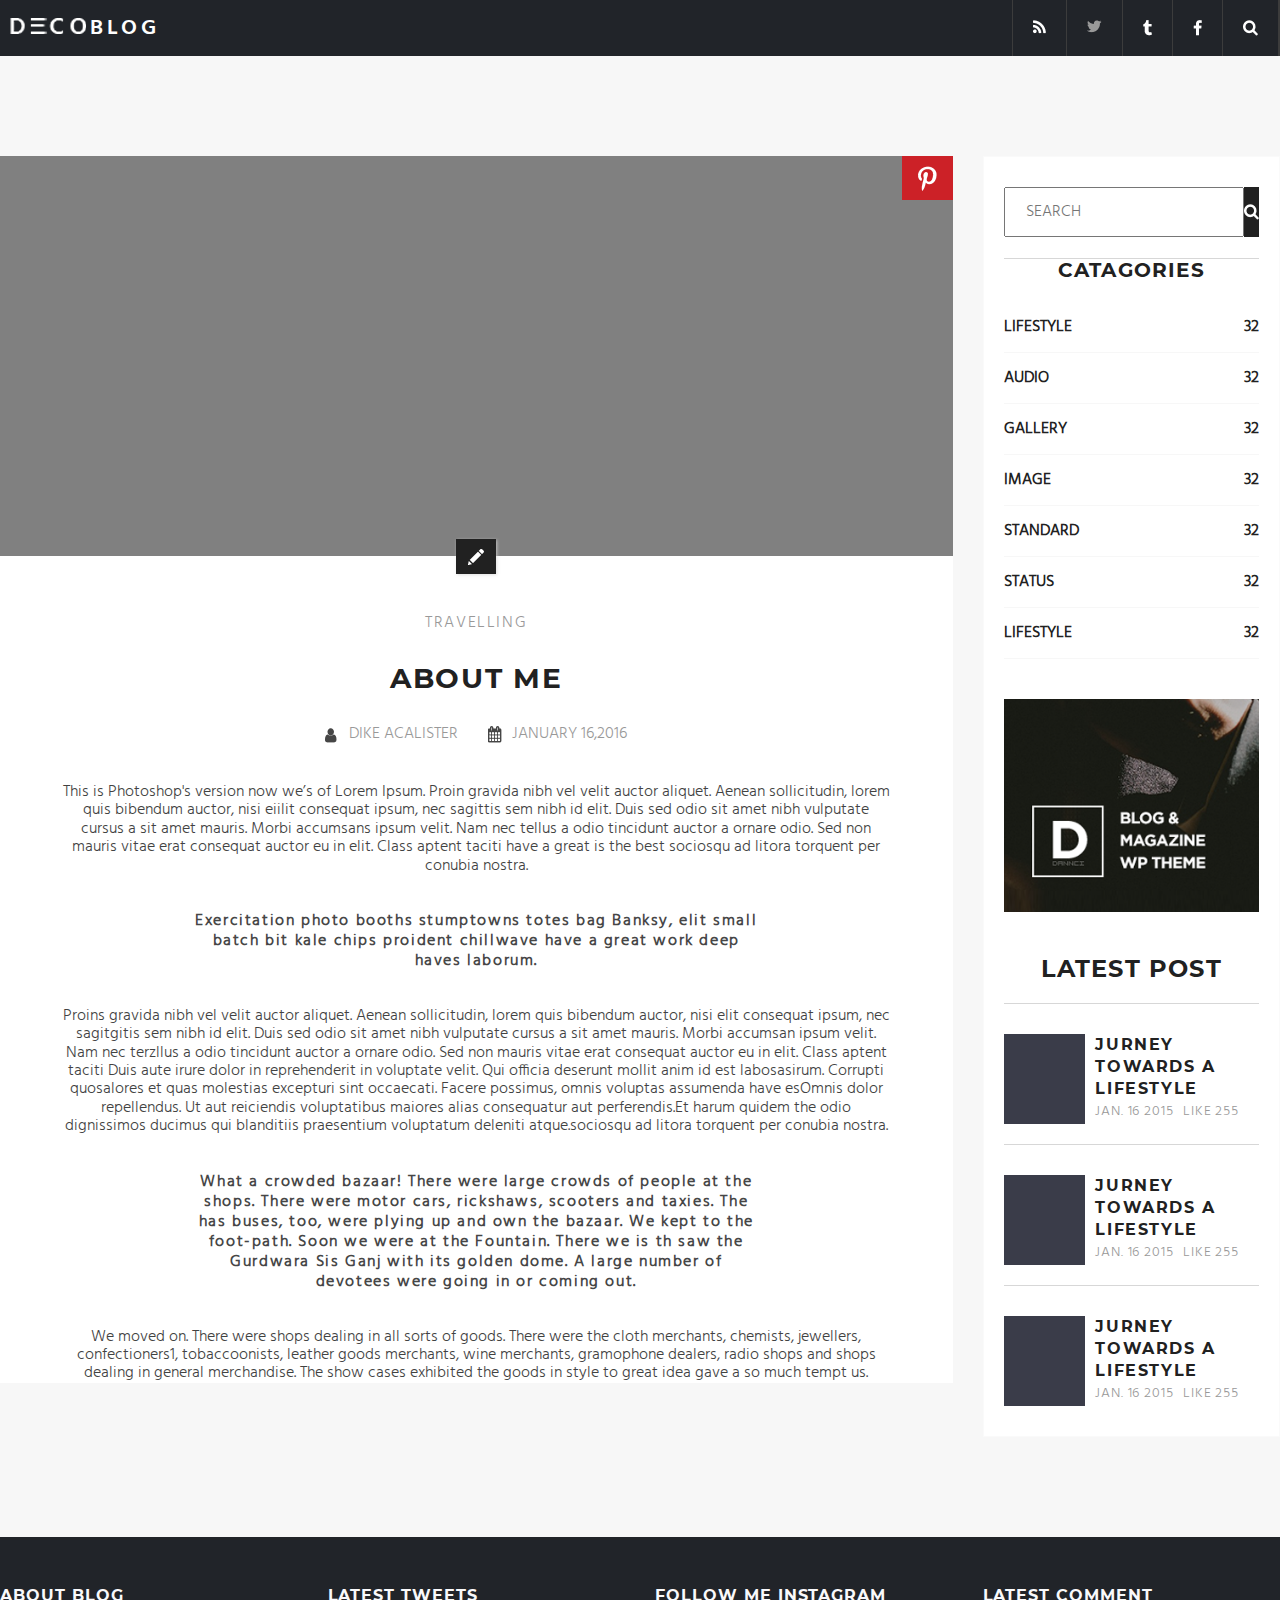
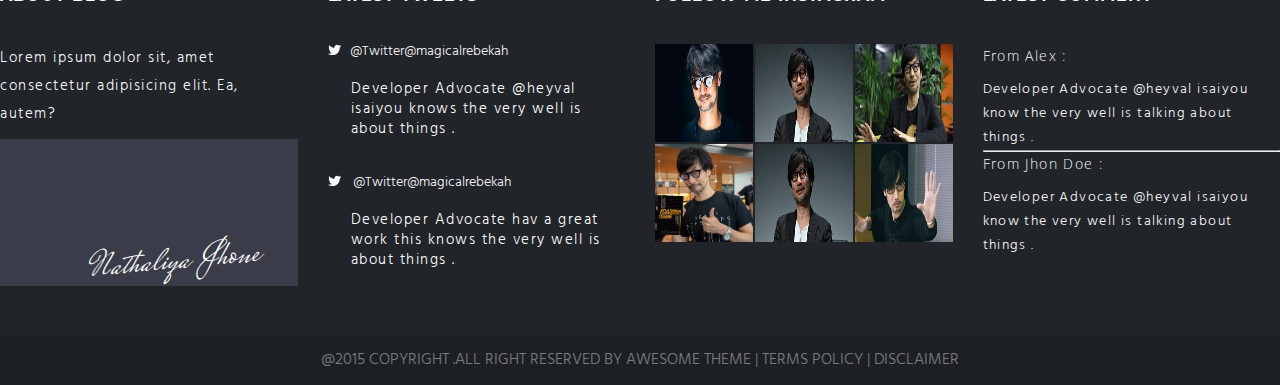
<file: about-me.html>
<!DOCTYPE html>
<html lang="en">
<head>
  <meta charset="UTF-8">
  <meta name="viewport" content="width=device-width, initial-scale=1.0">
  <meta http-equiv="X-UA-Compatible" content="ie=edge">
  <link rel="stylesheet" href="./media/styles/css/aside.css">
  <link rel="stylesheet" href="./media/styles/css/about-me__section.css">
  <title>about me</title>
</head>
<body>
  <div id="wrapper">
    <header class="header">
      <div class="title">
        <div class="title__item menu">
          <img src="./media/img/Menu_Icon.svg" alt="">
        </div>
        <div class="title__item page-title">
          <img src="./media/img/Deco.png" alt="">
          <span class="BLOG">Blog</span>
        </div>
        <div class="title__item social-list">
          <ul class="list">
            <li class="list__item">
              <img src="./media/img/net.webp" alt="">
            </li>
            <li class="list__item">
              <img src="./media/img/twitter.webp" alt="">
            </li>
            <li class="list__item">
              <img src="./media/img/tambler.webp" alt="">
            </li>
            <li class="list__item">
              <img src="./media/img/facebook.webp" alt="">
            </li>
            <li class="list__item">
              <img src="./media/img/Search.webp" alt="">
            </li>
          </ul>
        </div>
      </div>
      <div class="menu-list">
        <div class="title__item social-list">
          <ul class="list">
            <li class="list__item">
              <img src="./media/img/net.webp" alt="">
            </li>
            <li class="list__item">
              <img src="./media/img/twitter.webp" alt="">
            </li>
            <li class="list__item">
              <img src="./media/img/tambler.webp" alt="">
            </li>
            <li class="list__item">
              <img src="./media/img/facebook.webp" alt="">
            </li>
            <li class="list__item">
              <img src="./media/img/Search.webp" alt="">
            </li>
          </ul>
        </div>
      </div>
    </header>
    <div id="form">
      <input class="site-search" placeholder="Search" type="search" name="" id="">
      <div class="btn"><img src="./media/img/search-image.webp" alt=""></div>
    </div>
    <section class="section">
      <div class="about-me__post">
        <div class="image">
          <div class="pinterest">
            <img src="./media/img/Slice_1.webp" alt="">
          </div>
        </div>
        <div class="post-body">
          <div class="box">
            <img src="./media/img/icon-pen.webp" alt="" class="box__icon">
          </div>
          <div class="sub-title">Travelling</div>
          <div class="title">About Me</div>
          <div class="bonus-info">
            <div class="autor">Dike AcAlister</div>
            <div class="date">January 16,2016</div>
          </div>
          <div class="text">This is Photoshop's version now we’s of Lorem Ipsum. Proin gravida nibh vel velit auctor aliquet. Aenean sollicitudin,
          lorem quis bibendum auctor, nisi eiilit consequat ipsum, nec sagittis sem nibh id elit. Duis sed odio sit amet nibh
          vulputate cursus a sit amet mauris. Morbi accumsans ipsum velit. Nam nec tellus a odio tincidunt auctor a ornare odio.
          Sed non mauris vitae erat consequat auctor eu in elit. Class aptent taciti have a great is the best sociosqu ad litora
          torquent per conubia nostra.
          
          <p>Exercitation photo booths stumptowns totes bag Banksy, elit small batch
          bit kale chips proident chillwave have a great work deep haves laborum.</p>
          
          Proins gravida nibh vel velit auctor aliquet. Aenean sollicitudin, lorem quis bibendum auctor, nisi elit consequat
          ipsum, nec sagitgitis sem nibh id elit. Duis sed odio sit amet nibh vulputate cursus a sit amet mauris. Morbi accumsan
          ipsum velit. Nam nec terzllus a odio tincidunt auctor a ornare odio. Sed non mauris vitae erat consequat auctor eu in
          elit. Class aptent taciti Duis aute irure dolor in reprehenderit in voluptate velit. Qui officia deserunt mollit anim id
          est labosasirum. Corrupti quosalores et quas molestias excepturi sint occaecati. Facere possimus, omnis voluptas
          assumenda have esOmnis dolor repellendus. Ut aut reiciendis voluptatibus maiores alias consequatur aut perferendis.Et
          harum quidem the odio dignissimos ducimus qui blanditiis praesentium voluptatum deleniti atque.sociosqu ad litora
          torquent per conubia nostra.
          
          <p>What a crowded bazaar! There were large crowds of people at the shops. There were motor cars, rickshaws, scooters and
          taxies. The has buses, too, were plying up and own the bazaar. We kept to the foot-path. Soon we were at the Fountain.
          There we is th saw the Gurdwara Sis Ganj with its golden dome. A large number of devotees were going in or coming out.</p>
          
          We moved on. There were shops dealing in all sorts of goods. There were the cloth merchants, chemists, jewellers,
          confectioners1, tobaccoonists, leather goods merchants, wine merchants, gramophone dealers, radio shops and shops
          dealing in general merchandise. The show cases exhibited the goods in style to great idea gave a so much tempt us.
          </div>
        </div>
      </div>
    </section>
    <aside class="aside">
      <div id="form">
        <input class="site-search" placeholder="Search" type="search" name="" id="">
        <div class="btn"><img src="./media/img/search-image.webp" alt=""></div>
      </div>
      <div class="catalog">
        <h2 class="title">Catagories</h2>
        <div class="catalog__item">
          lifestyle <span>32</span>
        </div>
        <div class="catalog__item">
          Audio <span>32</span>
        </div>
        <div class="catalog__item">
          Gallery <span>32</span>
        </div>
        <div class="catalog__item">
          Image <span>32</span>
        </div>
        <div class="catalog__item">
          Standard <span>32</span>
        </div>
        <div class="catalog__item">
          Status <span>32</span>
        </div>
        <div class="catalog__item">
          lifestyle <span>32</span>
        </div>
      </div>
      <img width="100%" src="./media/img/Blog-magazine.png">
      <div class="posts">
        <h2 class="title">Latest Post</h2>
        <div class="post">
          <div class="img"></div>
          <div class="info">
            <div class="sub-title">jurney towards a
              lifestyle</div>
            <div class="bonus">
              <span class="date">Jan. 16 2015</span>
              <span class="likes">Like 255</span>
            </div>
          </div>
        </div>
        <div class="post">
          <div class="img"></div>
          <div class="info">
            <div class="sub-title">jurney towards a
              lifestyle</div>
            <div class="bonus">
              <span class="date">Jan. 16 2015</span>
              <span class="likes">Like 255</span>
            </div>
          </div>
        </div>
        <div class="post">
          <div class="img"></div>
          <div class="info">
            <div class="sub-title">jurney towards a
              lifestyle</div>
            <div class="bonus">
              <span class="date">Jan. 16 2015</span>
              <span class="likes">Like 255</span>
            </div>
          </div>
        </div>
      </div>
    </aside>
    <footer id="footer" class="footer">
      <div class="col col-1">
        <h2 class="title">
          About Blog
        </h2>
        <p class="text">Lorem ipsum dolor sit, amet consectetur adipisicing elit. Ea, autem?</p>
        <div class="signature">
          <p class="rotate">Nathaliya Jhone</p>
        </div>
      </div>
      <div class="col col-2">
        <h2 class="title">
          latest tweets
        </h2>
        <div class="links">
          <div class="link">
            <div class="twitter-link">@Twitter@magicalrebekah</div>
            <div class="description">Developer Advocate @heyval isaiyou knows the very well is about things .
            </div>
          </div>
          <div class="link">
            <div class="twitter-link"> @Twitter@magicalrebekah</div>
            <div class="description">Developer Advocate hav a great work this knows the very well is about things .
            </div>
          </div>
        </div>
      </div>
      <div class="col col-3">
        <h2 class="title">Follow me instagram</h2>
        <div class="images">
          <div class="image">
            <div class="slicer"><img width="100%" height="100%" class="zoom-image" src="./media/img/Без названия (1).jpg"
                alt=""></div>
          </div>
          <div class="image">
            <div class="slicer"><img width="100%" height="100%" class="zoom-image" src="./media/img/Без названия.jpg"
                alt=""></div>
          </div>
          <div class="image">
            <div class="slicer"><img width="100%" height="100%" class="zoom-image" src="./media/img/Без названия (2).jpg"
                alt=""></div>
          </div>
          <div class="image">
            <div class="slicer"><img width="100%" height="100%" class="zoom-image" src="./media/img/Без названия (3).jpg"
                alt=""></div>
          </div>
          <div class="image">
            <div class="slicer"><img width="100%" height="100%" class="zoom-image" src="./media/img/Без названия.jpg"
                alt=""></div>
          </div>
          <div class="image">
            <div class="slicer"><img width="100%" height="100%" class="zoom-image" src="./media/img/Без названия (4).jpg"
                alt=""></div>
          </div>
        </div>
      </div>
      <div class="col col-4">
        <h2 class="title">latest comment</h2>
        <div class="comments">
          <div class="comment">
            <div class="autor">From Alex :</div>
            <div class="text">Developer Advocate @heyval isaiyou know the very well is talking about things .</div>
          </div>
          <hr class="hr">
          <div class="comment">
            <div class="autor">From Jhon Doe :</div>
            <div class="text">Developer Advocate @heyval isaiyou know the very well is talking about things .</div>
          </div>
        </div>
      </div>
      <div class="foot">@2015 copyright .all right reserved by awesome theme | terms policy | disclaimer</div>
    </footer>
  </div>
  <script src="./media/js/main.js"></script>
</body>
</html>
</file>
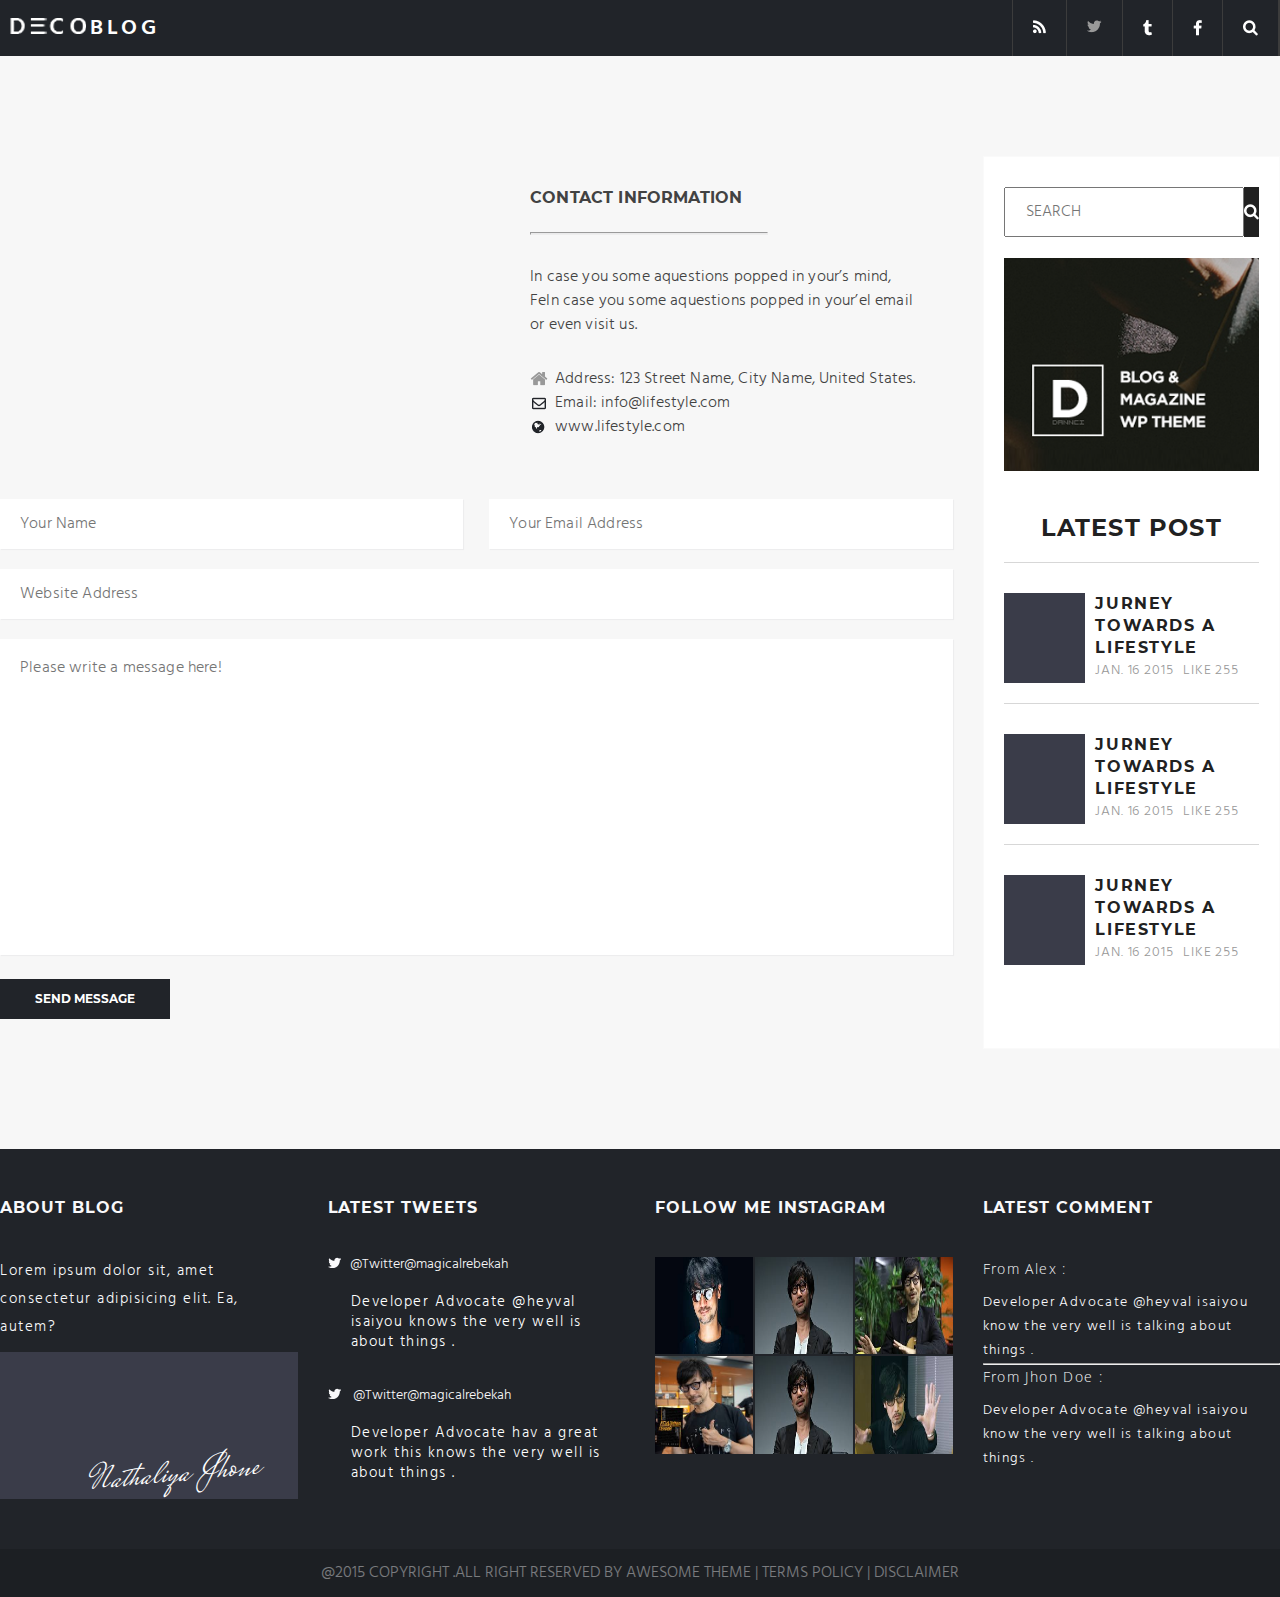
<file: contact-info.html>
<!DOCTYPE html>
<html lang="en">
<head>
  <meta charset="UTF-8">
  <meta name="viewport" content="width=device-width, initial-scale=1.0">
  <meta http-equiv="X-UA-Compatible" content="ie=edge">
  <link rel="stylesheet" href="./media/styles/css/contact-info.css">
  <title>Document</title>
</head>
<body>
  <div id="wrapper">
    <header class="header">
      <div class="title">
        <div class="title__item menu">
          <img src="./media/img/Menu_Icon.svg" alt="">
        </div>
        <div class="title__item page-title">
          <img src="./media/img/Deco.png" alt="">
          <span class="BLOG">Blog</span>
        </div>
        <div class="title__item social-list">
          <ul class="list">
            <li class="list__item">
              <img src="./media/img/net.webp" alt="">
            </li>
            <li class="list__item">
              <img src="./media/img/twitter.webp" alt="">
            </li>
            <li class="list__item">
              <img src="./media/img/tambler.webp" alt="">
            </li>
            <li class="list__item">
              <img src="./media/img/facebook.webp" alt="">
            </li>
            <li class="list__item">
              <img src="./media/img/Search.webp" alt="">
            </li>
          </ul>
        </div>
      </div>
      <div class="menu-list">
        <div class="title__item social-list">
          <ul class="list">
            <li class="list__item">
              <img src="./media/img/net.webp" alt="">
            </li>
            <li class="list__item">
              <img src="./media/img/twitter.webp" alt="">
            </li>
            <li class="list__item">
              <img src="./media/img/tambler.webp" alt="">
            </li>
            <li class="list__item">
              <img src="./media/img/facebook.webp" alt="">
            </li>
            <li class="list__item">
              <img src="./media/img/Search.webp" alt="">
            </li>
          </ul>
        </div>
      </div>
    </header>
    <div id="form">
      <input class="site-search" placeholder="Search" type="search" name="" id="">
      <div class="btn"><img src="./media/img/search-image.webp" alt=""></div>
    </div>
    <section class="section">
      <div class="contact-info">
        <div id="map"></div>
        <div class="contact-text">
          <div class="title">Contact information</div>
          <hr class="breake-line" />
          <p>In case you some aquestions popped in your’s mind, FeIn case you some aquestions popped in your’el email or even visit
          us.</p>
          <ul class="contact-list">
            <li class="list__item home">Address: 123 Street Name, City Name, United States.</li>
            <li class="list__item email">Email: info@lifestyle.com</li>
            <li class="list__item site">www.lifestyle.com</li>
          </ul>
        </div>
      </div>
      <div class="send-massage">
        <div class="contact-info">
          <input placeholder="Your Name " type="text">
          <input placeholder="Your Email Address" type="text">
        </div>
        <div class="website-adress">
          <input placeholder="Website Address" type="text">
        </div>
        <textarea placeholder="Please write a message here!" name="" rows="15" id=""></textarea>
        <button class="btn" type="button">send message</button>
      </div>
    </section>
    <aside class="aside">
      <div id="form">
        <input class="site-search" placeholder="Search" type="search" name="" id="">
        <div class="btn"><img src="./media/img/search-image.webp" alt=""></div>
      </div>
      <img width="100%" src="./media/img/Blog-magazine.png">
      <div class="posts">
        <h2 class="title">Latest Post</h2>
        <div class="post">
          <div class="img"></div>
          <div class="info">
            <div class="sub-title">jurney towards a
            lifestyle</div>
            <div class="bonus">
              <span class="date">Jan. 16 2015</span>
              <span class="likes">Like 255</span>
            </div>
          </div>
        </div>
        <div class="post">
          <div class="img"></div>
          <div class="info">
            <div class="sub-title">jurney towards a
            lifestyle</div>
            <div class="bonus">
              <span class="date">Jan. 16 2015</span>
              <span class="likes">Like 255</span>
            </div>
          </div>
        </div>
        <div class="post">
          <div class="img"></div>
          <div class="info">
            <div class="sub-title">jurney towards a
            lifestyle</div>
            <div class="bonus">
              <span class="date">Jan. 16 2015</span>
              <span class="likes">Like 255</span>
            </div>
          </div>
        </div>
      </div>
    </aside>
    <footer id="footer" class="footer">
      <div class="col col-1">
        <h2 class="title">
          About Blog
        </h2>
        <p class="text">Lorem ipsum dolor sit, amet consectetur adipisicing elit. Ea, autem?</p>
        <div class="signature">
          <p class="rotate">Nathaliya Jhone</p>
        </div>
      </div>
      <div class="col col-2">
        <h2 class="title">
          latest tweets
        </h2>
        <div class="links">
          <div class="link">
            <div class="twitter-link">@Twitter@magicalrebekah</div>
            <div class="description">Developer Advocate @heyval isaiyou knows the very well is about things .
            </div>
          </div>
          <div class="link">
            <div class="twitter-link"> @Twitter@magicalrebekah</div>
            <div class="description">Developer Advocate hav a great work this knows the very well is about things .
            </div>
          </div>
        </div>
      </div>
      <div class="col col-3">
        <h2 class="title">Follow me instagram</h2>
        <div class="images">
          <div class="image">
            <div class="slicer"><img width="100%" height="100%" class="zoom-image" src="./media/img/Без названия (1).jpg"
                alt=""></div>
          </div>
          <div class="image">
            <div class="slicer"><img width="100%" height="100%" class="zoom-image" src="./media/img/Без названия.jpg"
                alt=""></div>
          </div>
          <div class="image">
            <div class="slicer"><img width="100%" height="100%" class="zoom-image" src="./media/img/Без названия (2).jpg"
                alt=""></div>
          </div>
          <div class="image">
            <div class="slicer"><img width="100%" height="100%" class="zoom-image" src="./media/img/Без названия (3).jpg"
                alt=""></div>
          </div>
          <div class="image">
            <div class="slicer"><img width="100%" height="100%" class="zoom-image" src="./media/img/Без названия.jpg"
                alt=""></div>
          </div>
          <div class="image">
            <div class="slicer"><img width="100%" height="100%" class="zoom-image" src="./media/img/Без названия (4).jpg"
                alt=""></div>
          </div>
        </div>
      </div>
      <div class="col col-4">
        <h2 class="title">latest comment</h2>
        <div class="comments">
          <div class="comment">
            <div class="autor">From Alex :</div>
            <div class="text">Developer Advocate @heyval isaiyou know the very well is talking about things .</div>
          </div>
          <hr class="hr">
          <div class="comment">
            <div class="autor">From Jhon Doe :</div>
            <div class="text">Developer Advocate @heyval isaiyou know the very well is talking about things .</div>
          </div>
        </div>
      </div>
      <div class="foot">@2015 copyright .all right reserved by awesome theme | terms policy | disclaimer</div>
    </footer>
  </div>
  <script src="https://api-maps.yandex.ru/2.1/?apikey=1bf46a20-0a5a-49d2-9a4a-c397bbf5ce28&lang=ru_RU" type="text/javascript">
  </script>
  <script type="text/javascript">
    ymaps.ready(init);
    function init() {
      var myMap = new ymaps.Map("map", {
        center: [55.76, 37.64],
        zoom: 19
      });
    }
   </script> 
  <script src="./media/js/main.js"></script>
</body>
</html>
</file>
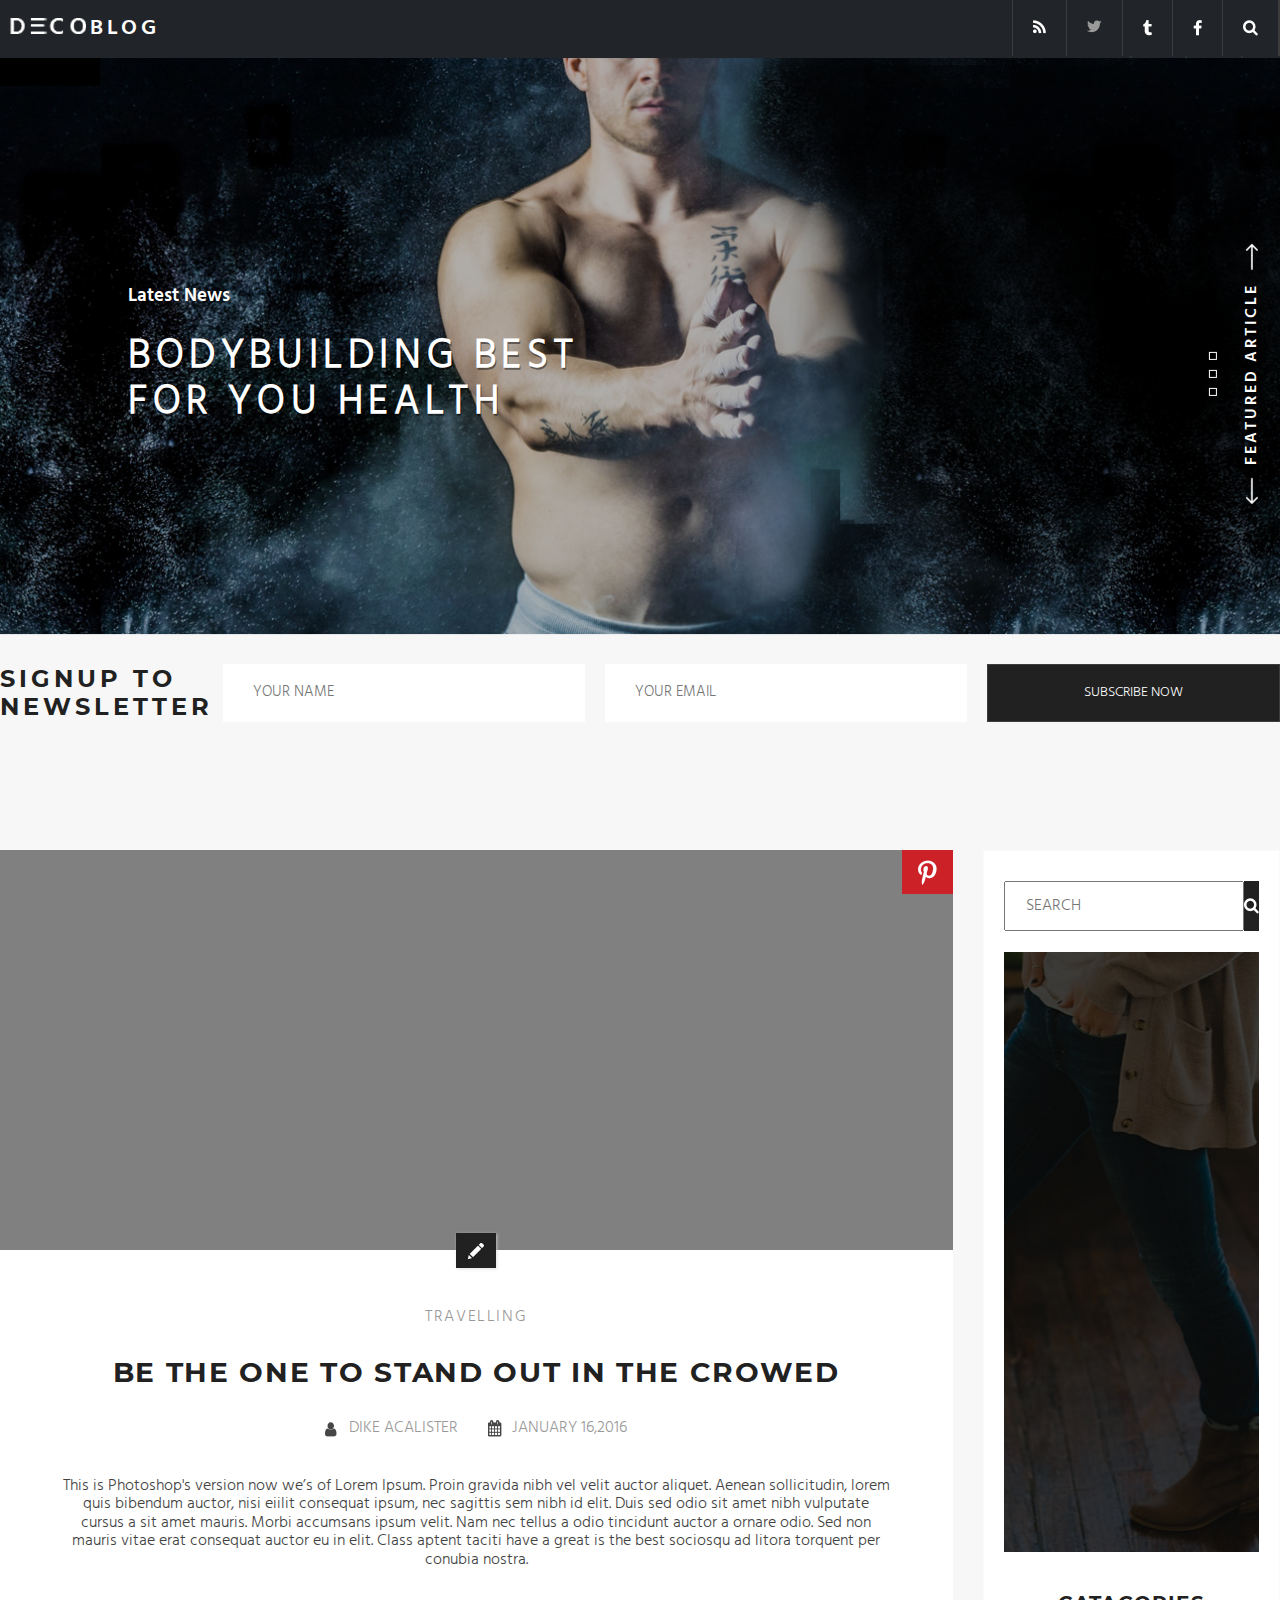
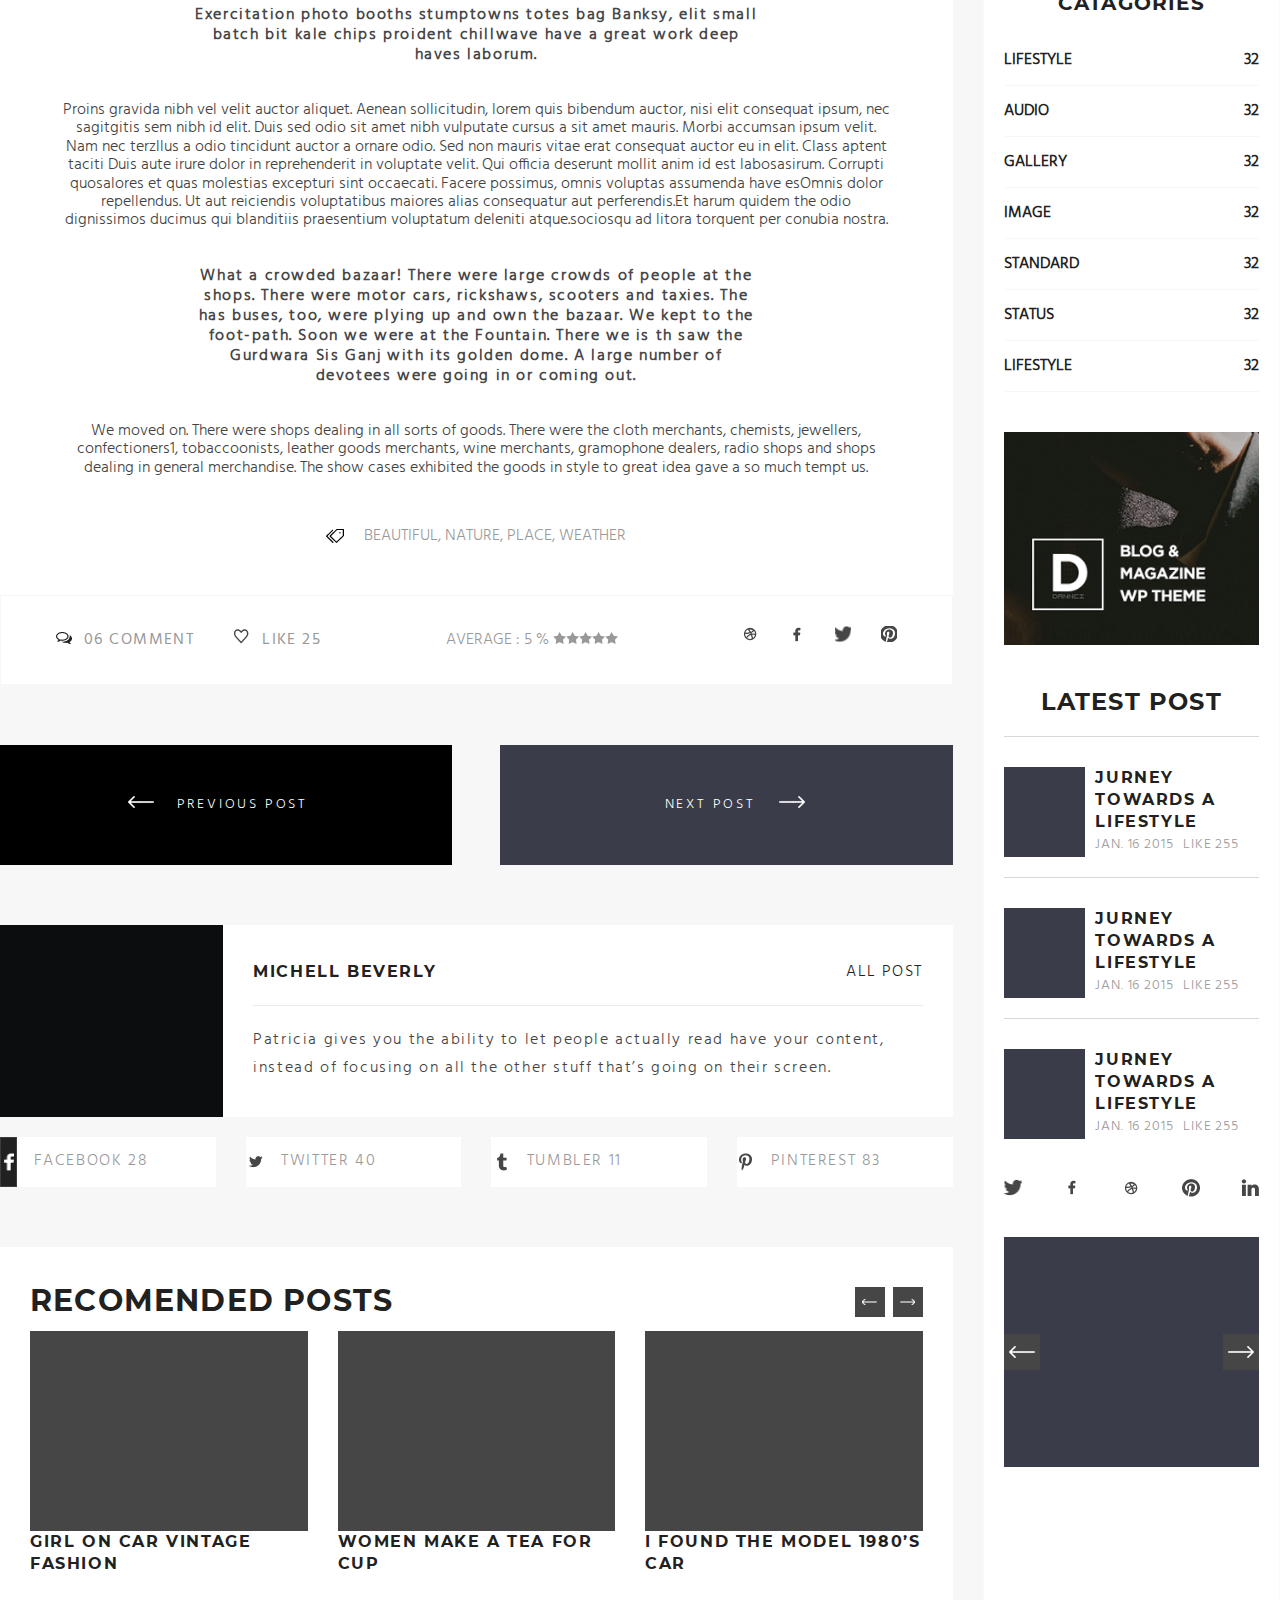
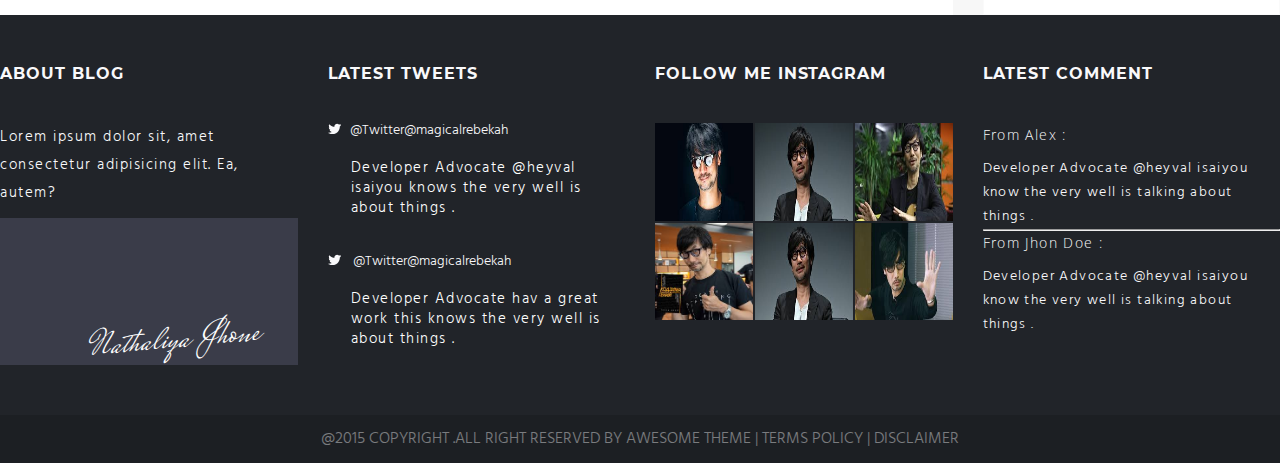
<file: detail-page.html>
<!DOCTYPE html>
<html lang="en">
<head>
  <meta charset="UTF-8">
  <meta name="viewport" content="width=device-width, initial-scale=1.0">
  <meta http-equiv="X-UA-Compatible" content="ie=edge">
  <link rel="stylesheet" href="./media/styles/css/detail-page.css">
  <title>Document</title>
  <script type="text/javascript" src="https://vk.com/js/api/openapi.js?162"></script>
</head>
<body>
  <div id="wrapper">
    <header class="header">
      <div class="title">
        <div class="title__item menu">
          <img src="./media/img/Menu_Icon.svg" alt="">
        </div>
        <div class="title__item page-title">
          <img src="./media/img/Deco.png" alt="">
          <span class="BLOG">Blog</span>
        </div>
        <div class="title__item social-list">
          <ul class="list">
            <li class="list__item">
              <img src="./media/img/net.webp" alt="">
            </li>
            <li class="list__item">
              <img src="./media/img/twitter.webp" alt="">
            </li>
            <li class="list__item">
              <img src="./media/img/tambler.webp" alt="">
            </li>
            <li class="list__item">
              <img src="./media/img/facebook.webp" alt="">
            </li>
            <li class="list__item">
              <img src="./media/img/Search.webp" alt="">
            </li>
          </ul>
        </div>
      </div>
      <div class="menu-list">
        <div class="title__item social-list">
          <ul class="list">
            <li class="list__item">
              <img src="./media/img/net.webp" alt="">
            </li>
            <li class="list__item">
              <img src="./media/img/twitter.webp" alt="">
            </li>
            <li class="list__item">
              <img src="./media/img/tambler.webp" alt="">
            </li>
            <li class="list__item">
              <img src="./media/img/facebook.webp" alt="">
            </li>
            <li class="list__item">
              <img src="./media/img/Search.webp" alt="">
            </li>
          </ul>
        </div>
      </div>
      <div class="slider">
        <div class="navigation">
          <div class="tab">
            <div class="tab__item"></div>
            <div class="tab__item"></div>
            <div class="tab__item"></div>
          </div>
          <div class="activites">
            <img id="rotate-90deg" class="navigation__image" src="./media/img/arrow-1.webp" alt="">
            <p class="this-article">Featured Article</p>
            <img id="rotate180deg" class="navigation__image" src="./media/img/arrow-1.webp" alt="">
          </div>
        </div>
        <div class="slider__item slider__item-1 top">
    
        </div>
        <div class="slider__item slider__item-2 middle">
          <h3 class="sup-title">Latest News</h3>
          <h1 class="slider-title">BodyBuilding best
            for you health</h1>
        </div>
        <div class="slider__item slider__item-3 bottom">
        </div>
      </div>
    </header>
    <div class="form">
      <h2 class="sign-up">Signup to
        Newsletter</h2>
      <input placeholder="YOUR NAME" class="form__input input-1" type="text">
      <input placeholder="YOUR EMAIL" class="form__input input-2" type="email">
      <button class="submit-button">Subscribe Now</button>
    </div>
    <section class="section">
      <div class="about-me__post">
        <div class="image">
          <div class="pinterest">
            <img src="./media/img/Slice_1.webp" alt="">
          </div>
        </div>
        <div class="post-body">
          <div class="box">
            <img src="./media/img/icon-pen.webp" alt="" class="box__icon">
          </div>
          <div class="sub-title">Travelling</div>
          <div class="title">be the one to stand out in the crowed</div>
          <div class="bonus-info">
            <div class="autor">Dike AcAlister</div>
            <div class="date">January 16,2016</div>
          </div>
          <div class="text">This is Photoshop's version now we’s of Lorem Ipsum. Proin gravida nibh vel velit auctor
            aliquet. Aenean sollicitudin,
            lorem quis bibendum auctor, nisi eiilit consequat ipsum, nec sagittis sem nibh id elit. Duis sed odio sit amet
            nibh
            vulputate cursus a sit amet mauris. Morbi accumsans ipsum velit. Nam nec tellus a odio tincidunt auctor a ornare
            odio.
            Sed non mauris vitae erat consequat auctor eu in elit. Class aptent taciti have a great is the best sociosqu ad
            litora
            torquent per conubia nostra.
    
            <p>Exercitation photo booths stumptowns totes bag Banksy, elit small batch
              bit kale chips proident chillwave have a great work deep haves laborum.</p>
    
            Proins gravida nibh vel velit auctor aliquet. Aenean sollicitudin, lorem quis bibendum auctor, nisi elit
            consequat
            ipsum, nec sagitgitis sem nibh id elit. Duis sed odio sit amet nibh vulputate cursus a sit amet mauris. Morbi
            accumsan
            ipsum velit. Nam nec terzllus a odio tincidunt auctor a ornare odio. Sed non mauris vitae erat consequat auctor
            eu in
            elit. Class aptent taciti Duis aute irure dolor in reprehenderit in voluptate velit. Qui officia deserunt mollit
            anim id
            est labosasirum. Corrupti quosalores et quas molestias excepturi sint occaecati. Facere possimus, omnis voluptas
            assumenda have esOmnis dolor repellendus. Ut aut reiciendis voluptatibus maiores alias consequatur aut
            perferendis.Et
            harum quidem the odio dignissimos ducimus qui blanditiis praesentium voluptatum deleniti atque.sociosqu ad
            litora
            torquent per conubia nostra.
    
            <p>What a crowded bazaar! There were large crowds of people at the shops. There were motor cars, rickshaws,
              scooters and
              taxies. The has buses, too, were plying up and own the bazaar. We kept to the foot-path. Soon we were at the
              Fountain.
              There we is th saw the Gurdwara Sis Ganj with its golden dome. A large number of devotees were going in or
              coming out.</p>
    
            We moved on. There were shops dealing in all sorts of goods. There were the cloth merchants, chemists,
            jewellers,
            confectioners1, tobaccoonists, leather goods merchants, wine merchants, gramophone dealers, radio shops and
            shops
            dealing in general merchandise. The show cases exhibited the goods in style to great idea gave a so much tempt
            us.
          </div>
          <div class="sale">Beautiful, Nature, Place, weather</div>
        </div>
        <div class="post-footer">
          <div class="social-activites">
            <span>06 Comment</span>
            <span>Like 25</span>
          </div>
          <div class="rate">
            Average : <span>5</span> %
            <div class="stars">
              <div class="star star-1"></div>
              <div class="star star-2"></div>
              <div class="star star-3"></div>
              <div class="star star-4"></div>
              <div class="star star-5"></div>
            </div>
          </div>
          <ul class="social-list">
            <li class="social-list__item item-1"></li>
            <li class="social-list__item item-2"></li>
            <li class="social-list__item item-3"></li>
            <li class="social-list__item item-4"></li>
          </ul>
        </div>
      </div>
      <div class="swipe-post">
        <div class="privious swipe-post__item">Previous post</div>
        <div class="next swipe-post__item">Next post</div>
      </div>
      <div class="posts-form-socialnetwork">
        <div class="post">
          <div class="photo"></div>
          <div class="post-main">
            <header class="header">
              <div class="title">Michell Beverly</div>
              <div class="all-posts">All Post</div>
            </header>
            <div class="main">Patricia gives you the ability to let people actually read have your content, instead of focusing on all the other stuff
            that’s going on their screen.</div>
          </div>
        </div>
        <div class="social-networks">
          <div class="network item-1 social-networks__item">
            <label for="checkbox1">
              <input checked="checked" type="radio" name="network" id="checkbox1">
              <div class="network">
                <div class="network-icon icon-1"></div>
                <div class="count-comments">Facebook 28</div>
              </div>
          </div>
          <div class="network item-2 social-networks__item">
            <label for="checkbox2">
              <input type="radio" name="network" id="checkbox2">
              <div class="network">
                <div class="network-icon icon-2"></div>
                <div class="count-comments">Twitter 40</div>
              </div>
            </label>
          </div>
          <div class="network item-3 social-networks__item">
            <label for="checkbox3">
              <input type="radio" name="network" id="checkbox3">
              <div class="network">
                <div class="network-icon icon-3"></div>
                <div class="count-comments">Tumbler 11</div>
              </div>
            </label>
          </div>
          <div class="network item-4 social-networks__item">
            <label for="checkbox4">
              <input type="radio" name="network" id="checkbox4">
              <div class="network">
                <div class="network-icon icon-4"></div>
                <div class="count-comments">pinterest 83</div>
              </div>
            </label>
          </div>
        </div>
      </div>
      <div class="slider-of-postes">
        <div class="title">
          <h2>Recomended Posts</h2>
          <div class="control">
            <div class="control__item item-1"></div>
            <div class="control__item item-2"></div>
          </div>
        </div>
        <div class="slider">
          <div class="slider__item">
            <div class="img"></div>
            <div class="signature">girl on car vintage fashion</div>
          </div>
          <div class="slider__item">
            <div class="img"></div>
            <div class="signature">women make a tea for cup</div>
          </div>
          <div class="slider__item">
            <div class="img"></div>
            <div class="signature">i found the model 1980’s car</div>
          </div>
        </div>
      </div>
    </section>
    <aside class="aside">
      <div id="form">
        <input class="site-search" placeholder="Search" type="search" name="" id="">
        <div class="btn"><img src="./media/img/search-image.webp" alt=""></div>
      </div>
      <div class="img-2"></div>
      <div class="catalog">
        <h2 class="title">Catagories</h2>
        <div class="catalog__item">
          lifestyle <span>32</span>
        </div>
        <div class="catalog__item">
          Audio <span>32</span>
        </div>
        <div class="catalog__item">
          Gallery <span>32</span>
        </div>
        <div class="catalog__item">
          Image <span>32</span>
        </div>
        <div class="catalog__item">
          Standard <span>32</span>
        </div>
        <div class="catalog__item">
          Status <span>32</span>
        </div>
        <div class="catalog__item">
          lifestyle <span>32</span>
        </div>
      </div>
      <img width="100%" src="./media/img/Blog-magazine.png">
      <div class="posts">
        <h2 class="title">Latest Post</h2>
        <div class="post">
          <div class="img"></div>
          <div class="info">
            <div class="sub-title">jurney towards a
              lifestyle</div>
            <div class="bonus">
              <span class="date">Jan. 16 2015</span>
              <span class="likes">Like 255</span>
            </div>
          </div>
        </div>
        <div class="post">
          <div class="img"></div>
          <div class="info">
            <div class="sub-title">jurney towards a
              lifestyle</div>
            <div class="bonus">
              <span class="date">Jan. 16 2015</span>
              <span class="likes">Like 255</span>
            </div>
          </div>
        </div>
        <div class="post">
          <div class="img"></div>
          <div class="info">
            <div class="sub-title">jurney towards a
              lifestyle</div>
            <div class="bonus">
              <span class="date">Jan. 16 2015</span>
              <span class="likes">Like 255</span>
            </div>
          </div>
        </div>
      </div>
      <ul class="social-list">
        <li class="social-list__item item-1"> </li>
        <li class="social-list__item item-2"> </li>
        <li class="social-list__item item-3"> </li>
        <li class="social-list__item item-4"> </li>
        <li class="social-list__item item-5"> </li>
      </ul>
      <div class="slider">
        <div class="slider__item"></div>
        <div class="control-1 control"></div>
        <div class="control-2 control"></div>
      </div>
      <div style="margin: 0 auto;" id="vk_groups"></div>
      <script type="text/javascript">
        VK.Widgets.Group("vk_groups", { mode: 3 }, 20003922);
      </script>
    </aside>
    <footer id="footer" class="footer">
      <div class="col col-1">
        <h2 class="title">
          About Blog
        </h2>
        <p class="text">Lorem ipsum dolor sit, amet consectetur adipisicing elit. Ea, autem?</p>
        <div class="signature">
          <p class="rotate">Nathaliya Jhone</p>
        </div>
      </div>
      <div class="col col-2">
        <h2 class="title">
          latest tweets
        </h2>
        <div class="links">
          <div class="link">
            <div class="twitter-link">@Twitter@magicalrebekah</div>
            <div class="description">Developer Advocate @heyval isaiyou knows the very well is about things .
            </div>
          </div>
          <div class="link">
            <div class="twitter-link"> @Twitter@magicalrebekah</div>
            <div class="description">Developer Advocate hav a great work this knows the very well is about things .
            </div>
          </div>
        </div>
      </div>
      <div class="col col-3">
        <h2 class="title">Follow me instagram</h2>
        <div class="images">
          <div class="image">
            <div class="slicer"><img width="100%" height="100%" class="zoom-image" src="./media/img/Без названия (1).jpg"
                alt=""></div>
          </div>
          <div class="image">
            <div class="slicer"><img width="100%" height="100%" class="zoom-image" src="./media/img/Без названия.jpg"
                alt=""></div>
          </div>
          <div class="image">
            <div class="slicer"><img width="100%" height="100%" class="zoom-image" src="./media/img/Без названия (2).jpg"
                alt=""></div>
          </div>
          <div class="image">
            <div class="slicer"><img width="100%" height="100%" class="zoom-image" src="./media/img/Без названия (3).jpg"
                alt=""></div>
          </div>
          <div class="image">
            <div class="slicer"><img width="100%" height="100%" class="zoom-image" src="./media/img/Без названия.jpg"
                alt=""></div>
          </div>
          <div class="image">
            <div class="slicer"><img width="100%" height="100%" class="zoom-image" src="./media/img/Без названия (4).jpg"
                alt=""></div>
          </div>
        </div>
      </div>
      <div class="col col-4">
        <h2 class="title">latest comment</h2>
        <div class="comments">
          <div class="comment">
            <div class="autor">From Alex :</div>
            <div class="text">Developer Advocate @heyval isaiyou know the very well is talking about things .</div>
          </div>
          <hr class="hr">
          <div class="comment">
            <div class="autor">From Jhon Doe :</div>
            <div class="text">Developer Advocate @heyval isaiyou know the very well is talking about things .</div>
          </div>
        </div>
      </div>
      <div class="foot">@2015 copyright .all right reserved by awesome theme | terms policy | disclaimer</div>
    </footer>
  </div>
</body>
</html>
</file>
<file: media/styles/css/about-me__section.css>
.section {
  margin: 100px 0; }

#form {
  margin: 20px 0 21px 0;
  height: 50px;
  width: 100%;
  display: none;
  grid-column-end: span 12;
  padding: 0; }
  @media screen and (max-width: 1024px) {
    #form {
      display: flex; } }
  #form .btn {
    flex: 1 0 50px;
    background-color: #212121;
    align-items: stretch;
    display: flex; }
    #form .btn img {
      margin: auto; }
  #form .site-search {
    flex: 4 10 0px;
    padding: 0 20px;
    font-family: zHind;
    align-items: stretch;
    color: #212121;
    text-transform: uppercase;
    display: block; }

#wrapper .about-me__post {
  background-color: white; }
  #wrapper .about-me__post .image {
    background: gray;
    position: relative;
    height: 400px; }
    #wrapper .about-me__post .image .pinterest {
      position: absolute;
      top: 0px;
      width: 51px;
      height: 44px;
      background-color: #cc2127;
      right: 0px;
      display: flex; }
      #wrapper .about-me__post .image .pinterest img {
        margin: auto; }
  #wrapper .about-me__post .post-body {
    display: flex;
    padding: 0 60px;
    align-items: center;
    flex-flow: nowrap column;
    text-align: center; }
    #wrapper .about-me__post .post-body .box {
      width: 40px;
      margin: -17px 0 40px 0;
      display: flex;
      z-index: 2;
      box-shadow: 1px 1px 3px rgba(213, 213, 213, 0.75);
      background-color: #212121;
      height: 35px; }
      #wrapper .about-me__post .post-body .box__icon {
        margin: auto; }
    #wrapper .about-me__post .post-body .sub-title {
      font-family: zHind;
      color: #999999;
      letter-spacing: 1.6px;
      text-transform: uppercase; }
    #wrapper .about-me__post .post-body .title {
      font-family: zMontserrat;
      text-transform: uppercase;
      color: #212121;
      letter-spacing: 1.68px;
      font-size: 28px;
      margin: 30px 0; }
    #wrapper .about-me__post .post-body .bonus-info {
      display: flex;
      color: #999999;
      font-family: zHind;
      font-size: 16px;
      font-weight: 400;
      text-transform: uppercase; }
      #wrapper .about-me__post .post-body .bonus-info * {
        margin: 0 15px;
        padding: 0 0 0 24px; }
      #wrapper .about-me__post .post-body .bonus-info .autor {
        background: url(../../img/person-icon.webp) no-repeat left bottom; }
      #wrapper .about-me__post .post-body .bonus-info .date {
        background: url(../../img/calendar-icon.webp) no-repeat left bottom; }
    #wrapper .about-me__post .post-body .text {
      color: #424242;
      text-align: center;
      margin: 40px 0 0 0;
      font-family: zHind;
      font-size: 16px;
      font-weight: 300; }
      #wrapper .about-me__post .post-body .text p {
        text-align: center;
        margin: 36px 130px;
        color: #464646;
        font-family: "zHind Light";
        font-weight: 600;
        letter-spacing: 1.6px;
        line-height: 20px; }
        @media screen and (max-width: 560px) {
          #wrapper .about-me__post .post-body .text p {
            margin: 0; } }
</file>
<file: media/styles/css/aside.css>
@import url(./normalize.css);
@font-face {
  font-family: zHind-Regular;
  src: url(../../fonts/Hind/Hind-Regular.ttf); }

@font-face {
  font-family: "zHind Light";
  src: url(../../fonts/Hind/Hind-Light.ttf); }

@font-face {
  font-family: "zHind - Semibold";
  src: url(../../fonts/Hind/Hind-SemiBold.ttf); }

@font-face {
  font-family: zHind;
  src: url(../../fonts/Hind/Hind-Light.ttf); }

@font-face {
  font-family: "zOpen Sans";
  src: url(../../fonts/Open_Sans/OpenSans-Light.ttf); }

@font-face {
  font-family: zRoboto;
  src: url(../../fonts/Roboto/Roboto-Bold.ttf); }

@font-face {
  font-family: zMontserrat;
  src: url(../../fonts/Montserrat/Montserrat-Bold.ttf); }

@font-face {
  font-family: zMrsSaintDelafield;
  src: url(../../fonts/Mrs_Saint_Delafield/MrsSaintDelafield-Regular.ttf); }

#wrapper {
  display: grid;
  background-color: #f7f7f7;
  grid-template-columns: repeat(12, 1fr);
  column-gap: 30px; }
  #wrapper .header {
    grid-column-end: span 12; }
  #wrapper .form {
    grid-column: 1 / span 12; }
  #wrapper .col {
    grid-column-end: span 3;
    grid-auto-rows: auto; }
  #wrapper .col-1 {
    grid-column-start: 1; }
  #wrapper .col-2 {
    grid-column-start: 4; }
  #wrapper .col-3 {
    grid-column-start: 7; }
  #wrapper .col-4 {
    grid-column-start: 10; }
  @media screen and (min-width: 480px) and (max-width: 1024px) {
    #wrapper .col-1, #wrapper .col-3 {
      grid-column: 1 / span 6; }
    #wrapper .col-2, #wrapper .col-4 {
      grid-column: 7 / span 6; } }
  #wrapper .footer {
    grid-column: 1 / span 12;
    display: grid;
    grid-template-columns: repeat(12, 1fr);
    grid-column-gap: 30px; }
    #wrapper .footer .foot {
      grid-column-end: span 12; }
    #wrapper .footer .images {
      display: grid;
      grid-template-columns: 1fr 1fr 1fr;
      grid-template-rows: 1fr 1fr;
      gap: 2px; }
  #wrapper .section {
    grid-column: 1 / span 9; }
    @media screen and (max-width: 1024px) {
      #wrapper .section {
        grid-column-end: span 12; } }
  #wrapper .aside {
    grid-column: 10 / span 3; }

@media screen and (max-width: 480px) {
  #wrapper {
    display: block; }
    #wrapper #footer {
      display: block; } }

#rotate180deg {
  transform: rotate(90deg); }

#rotate-90deg {
  transform: rotate(-90deg); }

.header {
  background-color: #212429; }
  .header .title {
    display: flex;
    align-items: flex-start;
    justify-content: space-between; }
    .header .title .page-title {
      align-self: center;
      margin: 0 10px 0 10px; }
      .header .title .page-title .BLOG {
        text-transform: uppercase;
        font: 26px "zHind - Semibold";
        font-size: 1.375rem;
        color: #fefefe;
        letter-spacing: 3.6px; }
    @media screen and (max-width: 480px) {
      .header .title .page-title {
        align-self: center; } }
    .header .title .menu {
      padding: 20px;
      display: none; }
      @media screen and (max-width: 480px) {
        .header .title .menu {
          display: block; } }
    .header .title__item:not(:nth-child(2)) {
      border-left: 1px solid #3c3c3c;
      border-right: 1px solid #3c3c3c; }
    .header .title .social-list {
      align-self: stretch; }
      .header .title .social-list .list {
        list-style: none;
        height: 100%;
        line-height: 0;
        margin: 0;
        display: flex;
        flex-wrap: wrap;
        padding-inline-start: 0px;
        margin-block-start: 0;
        margin-block-end: 0;
        padding: 0; }
        .header .title .social-list .list__item {
          padding: 20px;
          border-right: 1px solid #3c3c3c; }
    @media screen and (max-width: 480px) {
      .header .title .social-list {
        display: none; } }
  .header .menu-list {
    display: none;
    overflow: hidden;
    max-height: 0px;
    transition: max-height .4s; }
    .header .menu-list .list {
      display: flex;
      justify-content: center;
      align-items: center; }
      .header .menu-list .list__item {
        padding: 20px; }
  @media screen and (max-width: 480px) {
    .header .menu-list {
      display: block; } }
  .header .slider {
    width: 100%;
    height: 580px;
    overflow: hidden;
    position: relative; }
    .header .slider__item {
      padding: 230px 0 0 10%;
      width: 100%;
      z-index: 1;
      height: 580px;
      transition: top .4s;
      background-size: contain;
      position: absolute; }
      .header .slider__item .sup-title {
        font-family: "zHind - Semibold";
        color: #fff; }
      .header .slider__item .slider-title {
        font-family: zHind;
        user-select: all;
        letter-spacing: 5.6px;
        max-width: 470px;
        word-wrap: break-word;
        text-shadow: 1px 2px 0 rgba(0, 0, 0, 0.44);
        color: #fff;
        font-size: 40px;
        text-transform: uppercase; }
    .header .slider__item-2 {
      background: url("../../img/Slider__item-1.png") no-repeat center top;
      background-size: cover; }
    .header .slider__item-1 {
      background: green; }
    .header .slider__item-3 {
      background: red; }
    .header .slider .top {
      top: -100%; }
    .header .slider .middle {
      top: 0%; }
    .header .slider .bottom {
      top: 100%; }
    .header .slider .navigation {
      position: absolute;
      transform: rotate(-90deg);
      right: -80px;
      top: 50%;
      z-index: 4; }
      .header .slider .navigation .tab {
        margin: 0 0 22px 0;
        display: flex;
        justify-content: center; }
        .header .slider .navigation .tab__item {
          height: 8px;
          border: 1px solid #ffffff;
          width: 8px; }
          .header .slider .navigation .tab__item:not(:last-child) {
            margin-right: 10px; }
      .header .slider .navigation__image {
        display: inline;
        cursor: pointer; }
      .header .slider .navigation .activites {
        display: flex;
        align-items: center; }
      .header .slider .navigation .this-article {
        user-select: none;
        display: inline-block;
        margin: 0 20px;
        line-height: 0;
        letter-spacing: 2.8px;
        color: #fff;
        text-transform: uppercase;
        font-family: "zHind - Semibold"; }

.footer {
  background-color: #212429;
  min-height: 110px; }
  .footer .col {
    min-height: 100px;
    padding: 50px 0;
    color: #f9f9fb; }
    .footer .col .title {
      color: #f9f9fb;
      font-family: zMontserrat;
      margin: 0 0 39px 0;
      text-transform: uppercase;
      font-size: 16px;
      letter-spacing: 0.96px; }
    .footer .col .text {
      font-family: zHind;
      color: #f9f9fb;
      font-size: 15px;
      line-height: 28px;
      letter-spacing: 1.5px; }
    .footer .col .signature {
      position: relative;
      font-family: zMrsSaintDelafield;
      color: #fff;
      margin: 11px 0 0 0;
      font-size: 36px;
      height: 147px;
      background-color: #3a3c49; }
      .footer .col .signature .rotate {
        transform: rotate(-5deg);
        position: absolute;
        left: 30%;
        white-space: nowrap;
        top: 70%; }
    .footer .col .links .link:first-child {
      margin-bottom: 36px; }
    .footer .col .links .link .twitter-link {
      font-family: zHind;
      font-size: 14px;
      font-weight: 300; }
      .footer .col .links .link .twitter-link::before {
        content: url("../../img/twitter-icon-list.webp");
        display: inline-block;
        margin: 0 9px 0 0; }
    .footer .col .links .link .description {
      line-height: 20px;
      font-family: zHind;
      font-size: 15px;
      color: #fff;
      letter-spacing: 1.5px;
      margin: 19px 0 0 23px; }
    .footer .col .image {
      background: white; }
      .footer .col .image .slicer {
        overflow: hidden;
        display: flex;
        height: 100%;
        width: 100%; }
        .footer .col .image .slicer .zoom-image {
          display: block;
          margin: auto;
          transition: .4s ease; }
          .footer .col .image .slicer .zoom-image:hover {
            transform: scale(1.5); }
    .footer .col .comment {
      font-family: "zOpen Sans"; }
      .footer .col .comment .autor {
        font-size: 14px;
        line-height: 24px;
        margin: 0 0 10px 0;
        letter-spacing: 1.4px; }
      .footer .col .comment .text {
        font-size: 14px;
        letter-spacing: 1.4px;
        font-size: 14px;
        line-height: 24px;
        text-align: left; }
  .footer .foot {
    background-color: #17191c;
    padding: 15px 0;
    font-family: zHind;
    text-transform: uppercase;
    color: #fff;
    text-align: center;
    opacity: 0.4; }

.aside {
  margin: 100px 0;
  background: #fff;
  border: 1px solid rgba(221, 221, 221, 0.15);
  padding: 30px 20px; }
  @media screen and (max-width: 1024px) {
    .aside {
      display: none; } }
  .aside #form {
    margin: 0 0 21px 0;
    height: 50px;
    padding: 0;
    display: flex; }
    .aside #form .btn {
      flex: 1 1 50px;
      background-color: #212121;
      align-items: stretch;
      display: flex; }
      .aside #form .btn img {
        margin: auto; }
    .aside #form .site-search {
      flex: 5 10 0px;
      padding: 0 20px;
      font-family: zHind;
      align-items: stretch;
      color: #212121;
      text-transform: uppercase;
      display: block; }
  .aside .catalog {
    margin: 0 0 40px 0; }
    .aside .catalog .title {
      font-family: zMontserrat;
      color: #212121;
      text-align: center;
      text-transform: uppercase;
      letter-spacing: 1.2px;
      font-size: 20px;
      margin: 0 0 20px 0; }
    .aside .catalog__item {
      border-bottom: 1px solid rgba(215, 215, 215, 0.2);
      color: #212121;
      font-family: zHind;
      font-size: 16px;
      font-weight: 700;
      display: flex;
      line-height: 50px;
      text-transform: uppercase; }
      .aside .catalog__item span {
        margin: 0 0 0 auto; }
    .aside .catalog:nth-child(2) {
      border-top: 1px solid #d7d7d7; }
  .aside .posts {
    text-align: center;
    margin: 39px 0 0 0; }
    .aside .posts .title {
      font-family: zMontserrat;
      color: #212121;
      letter-spacing: 1.2px;
      text-transform: uppercase;
      font-weight: 700;
      margin: 0 0 20px 0; }
    .aside .posts .post {
      display: flex;
      margin-top: 20px;
      padding: 30px 0 0 0;
      border-top: 1px solid #d7d7d7; }
      .aside .posts .post .img {
        background-color: #3a3c49;
        flex: 1 0 0; }
      .aside .posts .post .info {
        flex: 2 0 0;
        margin-left: 10px; }
        .aside .posts .post .info .sub-title {
          font-family: zMontserrat;
          font-size: 16px;
          font-weight: 400;
          text-align: left;
          line-height: 22px;
          color: #212121;
          letter-spacing: 1.6px;
          text-transform: uppercase; }
        .aside .posts .post .info .bonus {
          display: flex;
          padding: 0 20px 0   0px;
          justify-content: space-between; }
          .aside .posts .post .info .bonus .likes, .aside .posts .post .info .bonus .date {
            color: #999999;
            font-family: zHind;
            font-size: 14px;
            font-weight: 300;
            line-height: 24px;
            text-transform: uppercase;
            letter-spacing: 0.84px; }
  .aside .social-list {
    display: flex;
    justify-content: space-between;
    margin: 40px 0px; }
    .aside .social-list__item {
      width: 18px;
      height: 18px; }
    .aside .social-list .item-1 {
      background: url(../../img/twwiter-icon-2.webp) no-repeat center; }
    .aside .social-list .item-2 {
      background: url(../../img/facebook-icon.webp) no-repeat center; }
    .aside .social-list .item-3 {
      background: url(../../img/soc-1.webp) no-repeat center; }
    .aside .social-list .item-4 {
      background: url(../../img/pinterest-icon-2.webp) no-repeat center; }
    .aside .social-list .item-5 {
      background: url(../../img/linkidin-icon.webp) no-repeat center; }
  .aside .slider {
    overflow: hidden;
    position: relative; }
    .aside .slider__item {
      height: 230px;
      background-color: #3a3c49; }
    .aside .slider .control {
      width: 36px;
      height: 36px;
      position: absolute;
      cursor: pointer;
      top: 50%;
      background: #464646 url(../../img/arrow-1.webp) no-repeat center; }
      .aside .slider .control-1 {
        left: 0;
        transform: rotate(-90deg) translate(50%, 0); }
      .aside .slider .control-2 {
        right: 0;
        transform: rotate(90deg) translate(-50%, 0); }
  .aside #vk_groups {
    width: 100%; }
</file>
<file: media/styles/css/contact-info.css>
@import url(./fonts.css);
@import url(./normalize.css);
.aside, .section {
  margin: 100px 0 100px 0; }

#form {
  margin: 20px 0 21px 0;
  height: 50px;
  width: 100%;
  display: none;
  grid-column-end: span 12;
  padding: 0; }
  @media screen and (max-width: 480px) {
    #form {
      display: flex; } }
  #form .btn {
    flex: 1 0 50px;
    background-color: #212121;
    align-items: stretch;
    display: flex; }
    #form .btn img {
      margin: auto; }
  #form .site-search {
    flex: 4 10 0px;
    padding: 0 20px;
    font-family: zHind;
    align-items: stretch;
    color: #212121;
    text-transform: uppercase;
    display: block; }

@font-face {
  font-family: zHind-Regular;
  src: url(../../fonts/Hind/Hind-Regular.ttf); }

@font-face {
  font-family: "zHind Light";
  src: url(../../fonts/Hind/Hind-Light.ttf); }

@font-face {
  font-family: "zHind - Semibold";
  src: url(../../fonts/Hind/Hind-SemiBold.ttf); }

@font-face {
  font-family: zHind;
  src: url(../../fonts/Hind/Hind-Light.ttf); }

@font-face {
  font-family: "zOpen Sans";
  src: url(../../fonts/Open_Sans/OpenSans-Light.ttf); }

@font-face {
  font-family: zRoboto;
  src: url(../../fonts/Roboto/Roboto-Bold.ttf); }

@font-face {
  font-family: zMontserrat;
  src: url(../../fonts/Montserrat/Montserrat-Bold.ttf); }

@font-face {
  font-family: zMrsSaintDelafield;
  src: url(../../fonts/Mrs_Saint_Delafield/MrsSaintDelafield-Regular.ttf); }

#wrapper {
  display: grid;
  background-color: #f7f7f7;
  grid-template-columns: repeat(12, 1fr);
  column-gap: 30px; }
  #wrapper .header {
    grid-column-end: span 12; }
  #wrapper .form {
    grid-column: 1 / span 12; }
  #wrapper .col {
    grid-column-end: span 3;
    grid-auto-rows: auto; }
  #wrapper .col-1 {
    grid-column-start: 1; }
  #wrapper .col-2 {
    grid-column-start: 4; }
  #wrapper .col-3 {
    grid-column-start: 7; }
  #wrapper .col-4 {
    grid-column-start: 10; }
  @media screen and (min-width: 480px) and (max-width: 1024px) {
    #wrapper .col-1, #wrapper .col-3 {
      grid-column: 1 / span 6; }
    #wrapper .col-2, #wrapper .col-4 {
      grid-column: 7 / span 6; } }
  #wrapper .footer {
    grid-column: 1 / span 12;
    display: grid;
    grid-template-columns: repeat(12, 1fr);
    grid-column-gap: 30px; }
    #wrapper .footer .foot {
      grid-column-end: span 12; }
    #wrapper .footer .images {
      display: grid;
      grid-template-columns: 1fr 1fr 1fr;
      grid-template-rows: 1fr 1fr;
      gap: 2px; }
  #wrapper .section {
    grid-column: 1 / span 9; }
    @media screen and (max-width: 1024px) {
      #wrapper .section {
        grid-column-end: span 12; } }
  #wrapper .aside {
    grid-column: 10 / span 3; }

@media screen and (max-width: 480px) {
  #wrapper {
    display: block; }
    #wrapper #footer {
      display: block; } }

#rotate180deg {
  transform: rotate(90deg); }

#rotate-90deg {
  transform: rotate(-90deg); }

.header {
  background-color: #212429; }
  .header .title {
    display: flex;
    align-items: flex-start;
    justify-content: space-between; }
    .header .title .page-title {
      align-self: center;
      margin: 0 10px 0 10px; }
      .header .title .page-title .BLOG {
        text-transform: uppercase;
        font: 26px "zHind - Semibold";
        font-size: 1.375rem;
        color: #fefefe;
        letter-spacing: 3.6px; }
    @media screen and (max-width: 480px) {
      .header .title .page-title {
        align-self: center; } }
    .header .title .menu {
      padding: 20px;
      display: none; }
      @media screen and (max-width: 480px) {
        .header .title .menu {
          display: block; } }
    .header .title__item:not(:nth-child(2)) {
      border-left: 1px solid #3c3c3c;
      border-right: 1px solid #3c3c3c; }
    .header .title .social-list {
      align-self: stretch; }
      .header .title .social-list .list {
        list-style: none;
        height: 100%;
        line-height: 0;
        margin: 0;
        display: flex;
        flex-wrap: wrap;
        padding-inline-start: 0px;
        margin-block-start: 0;
        margin-block-end: 0;
        padding: 0; }
        .header .title .social-list .list__item {
          padding: 20px;
          border-right: 1px solid #3c3c3c; }
    @media screen and (max-width: 480px) {
      .header .title .social-list {
        display: none; } }
  .header .menu-list {
    display: none;
    overflow: hidden;
    max-height: 0px;
    transition: max-height .4s; }
    .header .menu-list .list {
      display: flex;
      justify-content: center;
      align-items: center; }
      .header .menu-list .list__item {
        padding: 20px; }
  @media screen and (max-width: 480px) {
    .header .menu-list {
      display: block; } }
  .header .slider {
    width: 100%;
    height: 580px;
    overflow: hidden;
    position: relative; }
    .header .slider__item {
      padding: 230px 0 0 10%;
      width: 100%;
      z-index: 1;
      height: 580px;
      transition: top .4s;
      background-size: contain;
      position: absolute; }
      .header .slider__item .sup-title {
        font-family: "zHind - Semibold";
        color: #fff; }
      .header .slider__item .slider-title {
        font-family: zHind;
        user-select: all;
        letter-spacing: 5.6px;
        max-width: 470px;
        word-wrap: break-word;
        text-shadow: 1px 2px 0 rgba(0, 0, 0, 0.44);
        color: #fff;
        font-size: 40px;
        text-transform: uppercase; }
    .header .slider__item-2 {
      background: url("../../img/Slider__item-1.png") no-repeat center top;
      background-size: cover; }
    .header .slider__item-1 {
      background: green; }
    .header .slider__item-3 {
      background: red; }
    .header .slider .top {
      top: -100%; }
    .header .slider .middle {
      top: 0%; }
    .header .slider .bottom {
      top: 100%; }
    .header .slider .navigation {
      position: absolute;
      transform: rotate(-90deg);
      right: -80px;
      top: 50%;
      z-index: 4; }
      .header .slider .navigation .tab {
        margin: 0 0 22px 0;
        display: flex;
        justify-content: center; }
        .header .slider .navigation .tab__item {
          height: 8px;
          border: 1px solid #ffffff;
          width: 8px; }
          .header .slider .navigation .tab__item:not(:last-child) {
            margin-right: 10px; }
      .header .slider .navigation__image {
        display: inline;
        cursor: pointer; }
      .header .slider .navigation .activites {
        display: flex;
        align-items: center; }
      .header .slider .navigation .this-article {
        user-select: none;
        display: inline-block;
        margin: 0 20px;
        line-height: 0;
        letter-spacing: 2.8px;
        color: #fff;
        text-transform: uppercase;
        font-family: "zHind - Semibold"; }

.footer {
  background-color: #212429;
  min-height: 110px; }
  .footer .col {
    min-height: 100px;
    padding: 50px 0;
    color: #f9f9fb; }
    .footer .col .title {
      color: #f9f9fb;
      font-family: zMontserrat;
      margin: 0 0 39px 0;
      text-transform: uppercase;
      font-size: 16px;
      letter-spacing: 0.96px; }
    .footer .col .text {
      font-family: zHind;
      color: #f9f9fb;
      font-size: 15px;
      line-height: 28px;
      letter-spacing: 1.5px; }
    .footer .col .signature {
      position: relative;
      font-family: zMrsSaintDelafield;
      color: #fff;
      margin: 11px 0 0 0;
      font-size: 36px;
      height: 147px;
      background-color: #3a3c49; }
      .footer .col .signature .rotate {
        transform: rotate(-5deg);
        position: absolute;
        left: 30%;
        white-space: nowrap;
        top: 70%; }
    .footer .col .links .link:first-child {
      margin-bottom: 36px; }
    .footer .col .links .link .twitter-link {
      font-family: zHind;
      font-size: 14px;
      font-weight: 300; }
      .footer .col .links .link .twitter-link::before {
        content: url("../../img/twitter-icon-list.webp");
        display: inline-block;
        margin: 0 9px 0 0; }
    .footer .col .links .link .description {
      line-height: 20px;
      font-family: zHind;
      font-size: 15px;
      color: #fff;
      letter-spacing: 1.5px;
      margin: 19px 0 0 23px; }
    .footer .col .image {
      background: white; }
      .footer .col .image .slicer {
        overflow: hidden;
        display: flex;
        height: 100%;
        width: 100%; }
        .footer .col .image .slicer .zoom-image {
          display: block;
          margin: auto;
          transition: .4s ease; }
          .footer .col .image .slicer .zoom-image:hover {
            transform: scale(1.5); }
    .footer .col .comment {
      font-family: "zOpen Sans"; }
      .footer .col .comment .autor {
        font-size: 14px;
        line-height: 24px;
        margin: 0 0 10px 0;
        letter-spacing: 1.4px; }
      .footer .col .comment .text {
        font-size: 14px;
        letter-spacing: 1.4px;
        font-size: 14px;
        line-height: 24px;
        text-align: left; }
  .footer .foot {
    background-color: #17191c;
    padding: 15px 0;
    font-family: zHind;
    text-transform: uppercase;
    color: #fff;
    text-align: center;
    opacity: 0.4; }

.aside {
  margin: 100px 0;
  background: #fff;
  border: 1px solid rgba(221, 221, 221, 0.15);
  padding: 30px 20px; }
  @media screen and (max-width: 1024px) {
    .aside {
      display: none; } }
  .aside #form {
    margin: 0 0 21px 0;
    height: 50px;
    padding: 0;
    display: flex; }
    .aside #form .btn {
      flex: 1 1 50px;
      background-color: #212121;
      align-items: stretch;
      display: flex; }
      .aside #form .btn img {
        margin: auto; }
    .aside #form .site-search {
      flex: 5 10 0px;
      padding: 0 20px;
      font-family: zHind;
      align-items: stretch;
      color: #212121;
      text-transform: uppercase;
      display: block; }
  .aside .catalog {
    margin: 0 0 40px 0; }
    .aside .catalog .title {
      font-family: zMontserrat;
      color: #212121;
      text-align: center;
      text-transform: uppercase;
      letter-spacing: 1.2px;
      font-size: 20px;
      margin: 0 0 20px 0; }
    .aside .catalog__item {
      border-bottom: 1px solid rgba(215, 215, 215, 0.2);
      color: #212121;
      font-family: zHind;
      font-size: 16px;
      font-weight: 700;
      display: flex;
      line-height: 50px;
      text-transform: uppercase; }
      .aside .catalog__item span {
        margin: 0 0 0 auto; }
    .aside .catalog:nth-child(2) {
      border-top: 1px solid #d7d7d7; }
  .aside .posts {
    text-align: center;
    margin: 39px 0 0 0; }
    .aside .posts .title {
      font-family: zMontserrat;
      color: #212121;
      letter-spacing: 1.2px;
      text-transform: uppercase;
      font-weight: 700;
      margin: 0 0 20px 0; }
    .aside .posts .post {
      display: flex;
      margin-top: 20px;
      padding: 30px 0 0 0;
      border-top: 1px solid #d7d7d7; }
      .aside .posts .post .img {
        background-color: #3a3c49;
        flex: 1 0 0; }
      .aside .posts .post .info {
        flex: 2 0 0;
        margin-left: 10px; }
        .aside .posts .post .info .sub-title {
          font-family: zMontserrat;
          font-size: 16px;
          font-weight: 400;
          text-align: left;
          line-height: 22px;
          color: #212121;
          letter-spacing: 1.6px;
          text-transform: uppercase; }
        .aside .posts .post .info .bonus {
          display: flex;
          padding: 0 20px 0   0px;
          justify-content: space-between; }
          .aside .posts .post .info .bonus .likes, .aside .posts .post .info .bonus .date {
            color: #999999;
            font-family: zHind;
            font-size: 14px;
            font-weight: 300;
            line-height: 24px;
            text-transform: uppercase;
            letter-spacing: 0.84px; }
  .aside .social-list {
    display: flex;
    justify-content: space-between;
    margin: 40px 0px; }
    .aside .social-list__item {
      width: 18px;
      height: 18px; }
    .aside .social-list .item-1 {
      background: url(../../img/twwiter-icon-2.webp) no-repeat center; }
    .aside .social-list .item-2 {
      background: url(../../img/facebook-icon.webp) no-repeat center; }
    .aside .social-list .item-3 {
      background: url(../../img/soc-1.webp) no-repeat center; }
    .aside .social-list .item-4 {
      background: url(../../img/pinterest-icon-2.webp) no-repeat center; }
    .aside .social-list .item-5 {
      background: url(../../img/linkidin-icon.webp) no-repeat center; }
  .aside .slider {
    overflow: hidden;
    position: relative; }
    .aside .slider__item {
      height: 230px;
      background-color: #3a3c49; }
    .aside .slider .control {
      width: 36px;
      height: 36px;
      position: absolute;
      cursor: pointer;
      top: 50%;
      background: #464646 url(../../img/arrow-1.webp) no-repeat center; }
      .aside .slider .control-1 {
        left: 0;
        transform: rotate(-90deg) translate(50%, 0); }
      .aside .slider .control-2 {
        right: 0;
        transform: rotate(90deg) translate(-50%, 0); }
  .aside #vk_groups {
    width: 100%; }

.section #map {
  flex: 0 1 500px;
  height: 300px; }

.section .contact-info {
  display: flex; }
  @media screen and (max-width: 480px) {
    .section .contact-info {
      display: block; } }
  .section .contact-info .contact-text {
    font-family: zHind;
    flex: 1 1 0px;
    padding: 30px;
    letter-spacing: 0.17px;
    line-height: 24px;
    color: #424242; }
    .section .contact-info .contact-text .title {
      font-family: zMontserrat;
      text-transform: uppercase;
      font-weight: 700;
      height: 16px;
      color: #424242; }
    .section .contact-info .contact-text .breake-line {
      width: 60%;
      margin: 30px 0;
      height: 1px;
      background-color: #eaeaeb; }
    .section .contact-info .contact-text .contact-list {
      margin: 30px 0 0 0; }
    .section .contact-info .contact-text .contact-list * {
      padding: 0 0 0 25px; }
    .section .contact-info .contact-text .home {
      background: url(../../img/home.webp) 0 center no-repeat; }
    .section .contact-info .contact-text .email {
      background: url(../../img/email__list.webp) 2px center no-repeat; }
    .section .contact-info .contact-text .site {
      background: url(../../img/web__icon.webp) 2px center no-repeat; }

.section .send-massage {
  margin: 30px 0; }
  .section .send-massage input, .section .send-massage textarea {
    padding: 20px;
    font-family: zHind;
    color: #424242;
    letter-spacing: 0.17px; }
  .section .send-massage .contact-info {
    display: flex;
    height: 50px;
    margin: 0 0 20px 0; }
    @media screen and (max-width: 480px) {
      .section .send-massage .contact-info {
        display: block;
        height: auto; } }
    .section .send-massage .contact-info * {
      flex-shrink: 1;
      border: none;
      flex-grow: 1;
      box-shadow: 1px 1px 1px rgba(234, 234, 235, 0.75); }
      .section .send-massage .contact-info *:first-child {
        margin: 0 26px 0 0; }
      @media screen and (max-width: 480px) {
        .section .send-massage .contact-info * {
          width: 100%; }
          .section .send-massage .contact-info *:first-child {
            margin: 0 0 20px 0; } }
  .section .send-massage .website-adress input {
    width: 100%;
    height: 50px;
    border: none;
    box-shadow: 1px 1px 1px rgba(234, 234, 235, 0.75); }
  .section .send-massage textarea {
    resize: none;
    width: 100%;
    margin: 20px 0;
    border: none;
    box-shadow: 1px 1px 1px rgba(234, 234, 235, 0.75); }
  .section .send-massage .btn {
    background-color: #212429;
    width: 170px;
    display: block;
    text-transform: uppercase;
    font-family: zMontserrat;
    font-size: 12px;
    color: #fff;
    border: none;
    height: 40px; }
    @media screen and (max-width: 480px) {
      .section .send-massage .btn {
        margin: 0 auto; } }
</file>
<file: media/styles/css/detail-page.css>
@import url(./normalize.css);
@import url(./normalize.css);
@font-face {
  font-family: zHind-Regular;
  src: url(../../fonts/Hind/Hind-Regular.ttf); }

@font-face {
  font-family: "zHind Light";
  src: url(../../fonts/Hind/Hind-Light.ttf); }

@font-face {
  font-family: "zHind - Semibold";
  src: url(../../fonts/Hind/Hind-SemiBold.ttf); }

@font-face {
  font-family: zHind;
  src: url(../../fonts/Hind/Hind-Light.ttf); }

@font-face {
  font-family: "zOpen Sans";
  src: url(../../fonts/Open_Sans/OpenSans-Light.ttf); }

@font-face {
  font-family: zRoboto;
  src: url(../../fonts/Roboto/Roboto-Bold.ttf); }

@font-face {
  font-family: zMontserrat;
  src: url(../../fonts/Montserrat/Montserrat-Bold.ttf); }

@font-face {
  font-family: zMrsSaintDelafield;
  src: url(../../fonts/Mrs_Saint_Delafield/MrsSaintDelafield-Regular.ttf); }

#wrapper {
  display: grid;
  background-color: #f7f7f7;
  grid-template-columns: repeat(12, 1fr);
  column-gap: 30px; }
  #wrapper .header {
    grid-column-end: span 12; }
  #wrapper .form {
    grid-column: 1 / span 12; }
  #wrapper .col {
    grid-column-end: span 3;
    grid-auto-rows: auto; }
  #wrapper .col-1 {
    grid-column-start: 1; }
  #wrapper .col-2 {
    grid-column-start: 4; }
  #wrapper .col-3 {
    grid-column-start: 7; }
  #wrapper .col-4 {
    grid-column-start: 10; }
  @media screen and (min-width: 480px) and (max-width: 1024px) {
    #wrapper .col-1, #wrapper .col-3 {
      grid-column: 1 / span 6; }
    #wrapper .col-2, #wrapper .col-4 {
      grid-column: 7 / span 6; } }
  #wrapper .footer {
    grid-column: 1 / span 12;
    display: grid;
    grid-template-columns: repeat(12, 1fr);
    grid-column-gap: 30px; }
    #wrapper .footer .foot {
      grid-column-end: span 12; }
    #wrapper .footer .images {
      display: grid;
      grid-template-columns: 1fr 1fr 1fr;
      grid-template-rows: 1fr 1fr;
      gap: 2px; }
  #wrapper .section {
    grid-column: 1 / span 9; }
    @media screen and (max-width: 1024px) {
      #wrapper .section {
        grid-column-end: span 12; } }
  #wrapper .aside {
    grid-column: 10 / span 3; }

@media screen and (max-width: 480px) {
  #wrapper {
    display: block; }
    #wrapper #footer {
      display: block; } }

#rotate180deg {
  transform: rotate(90deg); }

#rotate-90deg {
  transform: rotate(-90deg); }

.header {
  background-color: #212429; }
  .header .title {
    display: flex;
    align-items: flex-start;
    justify-content: space-between; }
    .header .title .page-title {
      align-self: center;
      margin: 0 10px 0 10px; }
      .header .title .page-title .BLOG {
        text-transform: uppercase;
        font: 26px "zHind - Semibold";
        font-size: 1.375rem;
        color: #fefefe;
        letter-spacing: 3.6px; }
    @media screen and (max-width: 480px) {
      .header .title .page-title {
        align-self: center; } }
    .header .title .menu {
      padding: 20px;
      display: none; }
      @media screen and (max-width: 480px) {
        .header .title .menu {
          display: block; } }
    .header .title__item:not(:nth-child(2)) {
      border-left: 1px solid #3c3c3c;
      border-right: 1px solid #3c3c3c; }
    .header .title .social-list {
      align-self: stretch; }
      .header .title .social-list .list {
        list-style: none;
        height: 100%;
        line-height: 0;
        margin: 0;
        display: flex;
        flex-wrap: wrap;
        padding-inline-start: 0px;
        margin-block-start: 0;
        margin-block-end: 0;
        padding: 0; }
        .header .title .social-list .list__item {
          padding: 20px;
          border-right: 1px solid #3c3c3c; }
    @media screen and (max-width: 480px) {
      .header .title .social-list {
        display: none; } }
  .header .menu-list {
    display: none;
    overflow: hidden;
    max-height: 0px;
    transition: max-height .4s; }
    .header .menu-list .list {
      display: flex;
      justify-content: center;
      align-items: center; }
      .header .menu-list .list__item {
        padding: 20px; }
  @media screen and (max-width: 480px) {
    .header .menu-list {
      display: block; } }
  .header .slider {
    width: 100%;
    height: 580px;
    overflow: hidden;
    position: relative; }
    .header .slider__item {
      padding: 230px 0 0 10%;
      width: 100%;
      z-index: 1;
      height: 580px;
      transition: top .4s;
      background-size: contain;
      position: absolute; }
      .header .slider__item .sup-title {
        font-family: "zHind - Semibold";
        color: #fff; }
      .header .slider__item .slider-title {
        font-family: zHind;
        user-select: all;
        letter-spacing: 5.6px;
        max-width: 470px;
        word-wrap: break-word;
        text-shadow: 1px 2px 0 rgba(0, 0, 0, 0.44);
        color: #fff;
        font-size: 40px;
        text-transform: uppercase; }
    .header .slider__item-2 {
      background: url("../../img/Slider__item-1.png") no-repeat center top;
      background-size: cover; }
    .header .slider__item-1 {
      background: green; }
    .header .slider__item-3 {
      background: red; }
    .header .slider .top {
      top: -100%; }
    .header .slider .middle {
      top: 0%; }
    .header .slider .bottom {
      top: 100%; }
    .header .slider .navigation {
      position: absolute;
      transform: rotate(-90deg);
      right: -80px;
      top: 50%;
      z-index: 4; }
      .header .slider .navigation .tab {
        margin: 0 0 22px 0;
        display: flex;
        justify-content: center; }
        .header .slider .navigation .tab__item {
          height: 8px;
          border: 1px solid #ffffff;
          width: 8px; }
          .header .slider .navigation .tab__item:not(:last-child) {
            margin-right: 10px; }
      .header .slider .navigation__image {
        display: inline;
        cursor: pointer; }
      .header .slider .navigation .activites {
        display: flex;
        align-items: center; }
      .header .slider .navigation .this-article {
        user-select: none;
        display: inline-block;
        margin: 0 20px;
        line-height: 0;
        letter-spacing: 2.8px;
        color: #fff;
        text-transform: uppercase;
        font-family: "zHind - Semibold"; }

.footer {
  background-color: #212429;
  min-height: 110px; }
  .footer .col {
    min-height: 100px;
    padding: 50px 0;
    color: #f9f9fb; }
    .footer .col .title {
      color: #f9f9fb;
      font-family: zMontserrat;
      margin: 0 0 39px 0;
      text-transform: uppercase;
      font-size: 16px;
      letter-spacing: 0.96px; }
    .footer .col .text {
      font-family: zHind;
      color: #f9f9fb;
      font-size: 15px;
      line-height: 28px;
      letter-spacing: 1.5px; }
    .footer .col .signature {
      position: relative;
      font-family: zMrsSaintDelafield;
      color: #fff;
      margin: 11px 0 0 0;
      font-size: 36px;
      height: 147px;
      background-color: #3a3c49; }
      .footer .col .signature .rotate {
        transform: rotate(-5deg);
        position: absolute;
        left: 30%;
        white-space: nowrap;
        top: 70%; }
    .footer .col .links .link:first-child {
      margin-bottom: 36px; }
    .footer .col .links .link .twitter-link {
      font-family: zHind;
      font-size: 14px;
      font-weight: 300; }
      .footer .col .links .link .twitter-link::before {
        content: url("../../img/twitter-icon-list.webp");
        display: inline-block;
        margin: 0 9px 0 0; }
    .footer .col .links .link .description {
      line-height: 20px;
      font-family: zHind;
      font-size: 15px;
      color: #fff;
      letter-spacing: 1.5px;
      margin: 19px 0 0 23px; }
    .footer .col .image {
      background: white; }
      .footer .col .image .slicer {
        overflow: hidden;
        display: flex;
        height: 100%;
        width: 100%; }
        .footer .col .image .slicer .zoom-image {
          display: block;
          margin: auto;
          transition: .4s ease; }
          .footer .col .image .slicer .zoom-image:hover {
            transform: scale(1.5); }
    .footer .col .comment {
      font-family: "zOpen Sans"; }
      .footer .col .comment .autor {
        font-size: 14px;
        line-height: 24px;
        margin: 0 0 10px 0;
        letter-spacing: 1.4px; }
      .footer .col .comment .text {
        font-size: 14px;
        letter-spacing: 1.4px;
        font-size: 14px;
        line-height: 24px;
        text-align: left; }
  .footer .foot {
    background-color: #17191c;
    padding: 15px 0;
    font-family: zHind;
    text-transform: uppercase;
    color: #fff;
    text-align: center;
    opacity: 0.4; }

.aside {
  margin: 100px 0;
  background: #fff;
  border: 1px solid rgba(221, 221, 221, 0.15);
  padding: 30px 20px; }
  @media screen and (max-width: 1024px) {
    .aside {
      display: none; } }
  .aside #form {
    margin: 0 0 21px 0;
    height: 50px;
    padding: 0;
    display: flex; }
    .aside #form .btn {
      flex: 1 1 50px;
      background-color: #212121;
      align-items: stretch;
      display: flex; }
      .aside #form .btn img {
        margin: auto; }
    .aside #form .site-search {
      flex: 5 10 0px;
      padding: 0 20px;
      font-family: zHind;
      align-items: stretch;
      color: #212121;
      text-transform: uppercase;
      display: block; }
  .aside .catalog {
    margin: 0 0 40px 0; }
    .aside .catalog .title {
      font-family: zMontserrat;
      color: #212121;
      text-align: center;
      text-transform: uppercase;
      letter-spacing: 1.2px;
      font-size: 20px;
      margin: 0 0 20px 0; }
    .aside .catalog__item {
      border-bottom: 1px solid rgba(215, 215, 215, 0.2);
      color: #212121;
      font-family: zHind;
      font-size: 16px;
      font-weight: 700;
      display: flex;
      line-height: 50px;
      text-transform: uppercase; }
      .aside .catalog__item span {
        margin: 0 0 0 auto; }
    .aside .catalog:nth-child(2) {
      border-top: 1px solid #d7d7d7; }
  .aside .posts {
    text-align: center;
    margin: 39px 0 0 0; }
    .aside .posts .title {
      font-family: zMontserrat;
      color: #212121;
      letter-spacing: 1.2px;
      text-transform: uppercase;
      font-weight: 700;
      margin: 0 0 20px 0; }
    .aside .posts .post {
      display: flex;
      margin-top: 20px;
      padding: 30px 0 0 0;
      border-top: 1px solid #d7d7d7; }
      .aside .posts .post .img {
        background-color: #3a3c49;
        flex: 1 0 0; }
      .aside .posts .post .info {
        flex: 2 0 0;
        margin-left: 10px; }
        .aside .posts .post .info .sub-title {
          font-family: zMontserrat;
          font-size: 16px;
          font-weight: 400;
          text-align: left;
          line-height: 22px;
          color: #212121;
          letter-spacing: 1.6px;
          text-transform: uppercase; }
        .aside .posts .post .info .bonus {
          display: flex;
          padding: 0 20px 0   0px;
          justify-content: space-between; }
          .aside .posts .post .info .bonus .likes, .aside .posts .post .info .bonus .date {
            color: #999999;
            font-family: zHind;
            font-size: 14px;
            font-weight: 300;
            line-height: 24px;
            text-transform: uppercase;
            letter-spacing: 0.84px; }
  .aside .social-list {
    display: flex;
    justify-content: space-between;
    margin: 40px 0px; }
    .aside .social-list__item {
      width: 18px;
      height: 18px; }
    .aside .social-list .item-1 {
      background: url(../../img/twwiter-icon-2.webp) no-repeat center; }
    .aside .social-list .item-2 {
      background: url(../../img/facebook-icon.webp) no-repeat center; }
    .aside .social-list .item-3 {
      background: url(../../img/soc-1.webp) no-repeat center; }
    .aside .social-list .item-4 {
      background: url(../../img/pinterest-icon-2.webp) no-repeat center; }
    .aside .social-list .item-5 {
      background: url(../../img/linkidin-icon.webp) no-repeat center; }
  .aside .slider {
    overflow: hidden;
    position: relative; }
    .aside .slider__item {
      height: 230px;
      background-color: #3a3c49; }
    .aside .slider .control {
      width: 36px;
      height: 36px;
      position: absolute;
      cursor: pointer;
      top: 50%;
      background: #464646 url(../../img/arrow-1.webp) no-repeat center; }
      .aside .slider .control-1 {
        left: 0;
        transform: rotate(-90deg) translate(50%, 0); }
      .aside .slider .control-2 {
        right: 0;
        transform: rotate(90deg) translate(-50%, 0); }
  .aside #vk_groups {
    width: 100%; }

#rotate180deg {
  transform: rotate(90deg); }

#rotate-90deg {
  transform: rotate(-90deg); }

.header {
  background-color: #212429; }
  .header .title {
    display: flex;
    align-items: flex-start;
    justify-content: space-between; }
    .header .title .page-title {
      align-self: center;
      margin: 0 10px 0 10px; }
      .header .title .page-title .BLOG {
        text-transform: uppercase;
        font: 26px "zHind - Semibold";
        font-size: 1.375rem;
        color: #fefefe;
        letter-spacing: 3.6px; }
    @media screen and (max-width: 480px) {
      .header .title .page-title {
        align-self: center; } }
    .header .title .menu {
      padding: 20px;
      display: none; }
      @media screen and (max-width: 480px) {
        .header .title .menu {
          display: block; } }
    .header .title__item:not(:nth-child(2)) {
      border-left: 1px solid #3c3c3c;
      border-right: 1px solid #3c3c3c; }
    .header .title .social-list {
      align-self: stretch; }
      .header .title .social-list .list {
        list-style: none;
        height: 100%;
        line-height: 0;
        margin: 0;
        display: flex;
        flex-wrap: wrap;
        padding-inline-start: 0px;
        margin-block-start: 0;
        margin-block-end: 0;
        padding: 0; }
        .header .title .social-list .list__item {
          padding: 20px;
          border-right: 1px solid #3c3c3c; }
    @media screen and (max-width: 480px) {
      .header .title .social-list {
        display: none; } }
  .header .menu-list {
    display: none;
    overflow: hidden;
    max-height: 0px;
    transition: max-height .4s; }
    .header .menu-list .list {
      display: flex;
      justify-content: center;
      align-items: center; }
      .header .menu-list .list__item {
        padding: 20px; }
  @media screen and (max-width: 480px) {
    .header .menu-list {
      display: block; } }
  .header .slider {
    width: 100%;
    height: 580px;
    overflow: hidden;
    position: relative; }
    .header .slider__item {
      padding: 230px 0 0 10%;
      width: 100%;
      z-index: 1;
      height: 580px;
      transition: top .4s;
      background-size: contain;
      position: absolute; }
      .header .slider__item .sup-title {
        font-family: "zHind - Semibold";
        color: #fff; }
      .header .slider__item .slider-title {
        font-family: zHind;
        user-select: all;
        letter-spacing: 5.6px;
        max-width: 470px;
        word-wrap: break-word;
        text-shadow: 1px 2px 0 rgba(0, 0, 0, 0.44);
        color: #fff;
        font-size: 40px;
        text-transform: uppercase; }
    .header .slider__item-2 {
      background: url("../../img/Slider__item-1.png") no-repeat center top;
      background-size: cover; }
    .header .slider__item-1 {
      background: green; }
    .header .slider__item-3 {
      background: red; }
    .header .slider .top {
      top: -100%; }
    .header .slider .middle {
      top: 0%; }
    .header .slider .bottom {
      top: 100%; }
    .header .slider .navigation {
      position: absolute;
      transform: rotate(-90deg);
      right: -80px;
      top: 50%;
      z-index: 4; }
      .header .slider .navigation .tab {
        margin: 0 0 22px 0;
        display: flex;
        justify-content: center; }
        .header .slider .navigation .tab__item {
          height: 8px;
          border: 1px solid #ffffff;
          width: 8px; }
          .header .slider .navigation .tab__item:not(:last-child) {
            margin-right: 10px; }
      .header .slider .navigation__image {
        display: inline;
        cursor: pointer; }
      .header .slider .navigation .activites {
        display: flex;
        align-items: center; }
      .header .slider .navigation .this-article {
        user-select: none;
        display: inline-block;
        margin: 0 20px;
        line-height: 0;
        letter-spacing: 2.8px;
        color: #fff;
        text-transform: uppercase;
        font-family: "zHind - Semibold"; }

.footer {
  background-color: #212429;
  min-height: 110px; }
  .footer .col {
    min-height: 100px;
    padding: 50px 0;
    color: #f9f9fb; }
    .footer .col .title {
      color: #f9f9fb;
      font-family: zMontserrat;
      margin: 0 0 39px 0;
      text-transform: uppercase;
      font-size: 16px;
      letter-spacing: 0.96px; }
    .footer .col .text {
      font-family: zHind;
      color: #f9f9fb;
      font-size: 15px;
      line-height: 28px;
      letter-spacing: 1.5px; }
    .footer .col .signature {
      position: relative;
      font-family: zMrsSaintDelafield;
      color: #fff;
      margin: 11px 0 0 0;
      font-size: 36px;
      height: 147px;
      background-color: #3a3c49; }
      .footer .col .signature .rotate {
        transform: rotate(-5deg);
        position: absolute;
        left: 30%;
        white-space: nowrap;
        top: 70%; }
    .footer .col .links .link:first-child {
      margin-bottom: 36px; }
    .footer .col .links .link .twitter-link {
      font-family: zHind;
      font-size: 14px;
      font-weight: 300; }
      .footer .col .links .link .twitter-link::before {
        content: url("../../img/twitter-icon-list.webp");
        display: inline-block;
        margin: 0 9px 0 0; }
    .footer .col .links .link .description {
      line-height: 20px;
      font-family: zHind;
      font-size: 15px;
      color: #fff;
      letter-spacing: 1.5px;
      margin: 19px 0 0 23px; }
    .footer .col .image {
      background: white; }
      .footer .col .image .slicer {
        overflow: hidden;
        display: flex;
        height: 100%;
        width: 100%; }
        .footer .col .image .slicer .zoom-image {
          display: block;
          margin: auto;
          transition: .4s ease; }
          .footer .col .image .slicer .zoom-image:hover {
            transform: scale(1.5); }
    .footer .col .comment {
      font-family: "zOpen Sans"; }
      .footer .col .comment .autor {
        font-size: 14px;
        line-height: 24px;
        margin: 0 0 10px 0;
        letter-spacing: 1.4px; }
      .footer .col .comment .text {
        font-size: 14px;
        letter-spacing: 1.4px;
        font-size: 14px;
        line-height: 24px;
        text-align: left; }
  .footer .foot {
    background-color: #17191c;
    padding: 15px 0;
    font-family: zHind;
    text-transform: uppercase;
    color: #fff;
    text-align: center;
    opacity: 0.4; }

.form {
  background-color: #f7f7f7;
  display: flex;
  padding: 28px 0px;
  flex-wrap: wrap;
  margin: 0 0 100px 0;
  align-items: center; }
  @media screen and (max-width: 480px) {
    .form {
      display: block; } }
  .form .sign-up {
    font-family: zMontserrat;
    color: #212121;
    letter-spacing: 4px;
    text-transform: uppercase;
    flex: 1 1 0px;
    margin: 0 10px 0 0; }
    @media screen and (max-width: 480px) {
      .form .sign-up {
        margin-right: 0; } }
  .form__input {
    padding: 20px 30px;
    font-family: zHind;
    font-size: 15px;
    margin-right: 20px;
    border: none;
    flex: 2 1 0px; }
    @media screen and (max-width: 480px) {
      .form__input {
        margin: 0 0 10px 0;
        width: 100%; } }
  .form .submit-button {
    flex: 1 2 0px;
    white-space: nowrap;
    align-self: center;
    font-family: zHind;
    background-color: #212121;
    color: #fff;
    text-transform: uppercase;
    font-weight: 500;
    font-size: 14px;
    padding: 20px 70px;
    border: 1px solid rgba(221, 221, 221, 0.15);
    box-shadow: 0 0 0 rgba(232, 232, 232, 0.11); }
    @media screen and (max-width: 480px) {
      .form .submit-button {
        width: 100%; } }

#wrapper {
  display: grid;
  background-color: #f7f7f7;
  grid-template-columns: repeat(12, 1fr);
  column-gap: 30px; }
  #wrapper .header {
    grid-column-end: span 12; }
  #wrapper .form {
    grid-column: 1 / span 12; }
  #wrapper .col {
    grid-column-end: span 3;
    grid-auto-rows: auto; }
  #wrapper .col-1 {
    grid-column-start: 1; }
  #wrapper .col-2 {
    grid-column-start: 4; }
  #wrapper .col-3 {
    grid-column-start: 7; }
  #wrapper .col-4 {
    grid-column-start: 10; }
  @media screen and (min-width: 480px) and (max-width: 1024px) {
    #wrapper .col-1, #wrapper .col-3 {
      grid-column: 1 / span 6; }
    #wrapper .col-2, #wrapper .col-4 {
      grid-column: 7 / span 6; } }
  #wrapper .footer {
    grid-column: 1 / span 12;
    display: grid;
    grid-template-columns: repeat(12, 1fr);
    grid-column-gap: 30px; }
    #wrapper .footer .foot {
      grid-column-end: span 12; }
    #wrapper .footer .images {
      display: grid;
      grid-template-columns: 1fr 1fr 1fr;
      grid-template-rows: 1fr 1fr;
      gap: 2px; }
  #wrapper .section {
    grid-column: 1 / span 9; }
    @media screen and (max-width: 1024px) {
      #wrapper .section {
        grid-column-end: span 12; } }
  #wrapper .aside {
    grid-column: 10 / span 3; }

@media screen and (max-width: 480px) {
  #wrapper {
    display: block; }
    #wrapper #footer {
      display: block; } }

@font-face {
  font-family: zHind-Regular;
  src: url(../../fonts/Hind/Hind-Regular.ttf); }

@font-face {
  font-family: "zHind Light";
  src: url(../../fonts/Hind/Hind-Light.ttf); }

@font-face {
  font-family: "zHind - Semibold";
  src: url(../../fonts/Hind/Hind-SemiBold.ttf); }

@font-face {
  font-family: zHind;
  src: url(../../fonts/Hind/Hind-Light.ttf); }

@font-face {
  font-family: "zOpen Sans";
  src: url(../../fonts/Open_Sans/OpenSans-Light.ttf); }

@font-face {
  font-family: zRoboto;
  src: url(../../fonts/Roboto/Roboto-Bold.ttf); }

@font-face {
  font-family: zMontserrat;
  src: url(../../fonts/Montserrat/Montserrat-Bold.ttf); }

@font-face {
  font-family: zMrsSaintDelafield;
  src: url(../../fonts/Mrs_Saint_Delafield/MrsSaintDelafield-Regular.ttf); }

#wrapper .aside {
  margin: 0; }
  #wrapper .aside .img-2 {
    height: 600px;
    margin: 0 0 40px 0;
    background: black url(../../img/aside__img-2.webp) no-repeat center; }

#wrapper .about-me__post {
  background-color: white; }
  #wrapper .about-me__post .image {
    background: gray;
    position: relative;
    height: 400px; }
    #wrapper .about-me__post .image .pinterest {
      position: absolute;
      top: 0px;
      width: 51px;
      height: 44px;
      background-color: #cc2127;
      right: 0px;
      display: flex; }
      #wrapper .about-me__post .image .pinterest img {
        margin: auto; }
  #wrapper .about-me__post .post-body {
    display: flex;
    padding: 0 60px;
    align-items: center;
    flex-flow: nowrap column;
    text-align: center; }
    #wrapper .about-me__post .post-body .box {
      width: 40px;
      margin: -17px 0 40px 0;
      display: flex;
      z-index: 2;
      box-shadow: 1px 1px 3px rgba(213, 213, 213, 0.75);
      background-color: #212121;
      height: 35px; }
      #wrapper .about-me__post .post-body .box__icon {
        margin: auto; }
    #wrapper .about-me__post .post-body .sub-title {
      font-family: zHind;
      color: #999999;
      letter-spacing: 1.6px;
      text-transform: uppercase; }
    #wrapper .about-me__post .post-body .title {
      font-family: zMontserrat;
      text-transform: uppercase;
      color: #212121;
      letter-spacing: 1.68px;
      font-size: 28px;
      margin: 30px 0; }
    #wrapper .about-me__post .post-body .bonus-info, #wrapper .about-me__post .post-body .sale {
      display: flex;
      color: #999999;
      font-family: zHind;
      font-size: 16px;
      font-weight: 400;
      text-transform: uppercase; }
      #wrapper .about-me__post .post-body .bonus-info *, #wrapper .about-me__post .post-body .sale * {
        margin: 0 15px;
        padding: 0 0 0 24px; }
      #wrapper .about-me__post .post-body .bonus-info .autor, #wrapper .about-me__post .post-body .sale .autor {
        background: url(../../img/person-icon.webp) no-repeat left bottom; }
      #wrapper .about-me__post .post-body .bonus-info .date, #wrapper .about-me__post .post-body .sale .date {
        background: url(../../img/calendar-icon.webp) no-repeat left bottom; }
    #wrapper .about-me__post .post-body .text {
      color: #424242;
      text-align: center;
      margin: 40px 0 0 0;
      font-family: zHind;
      font-size: 16px;
      font-weight: 300; }
      #wrapper .about-me__post .post-body .text p {
        text-align: center;
        margin: 36px 130px;
        color: #464646;
        font-family: "zHind Light";
        font-weight: 600;
        letter-spacing: 1.6px;
        line-height: 20px; }
        @media screen and (max-width: 560px) {
          #wrapper .about-me__post .post-body .text p {
            margin: 0; } }
    #wrapper .about-me__post .post-body .sale {
      margin: 50px 0; }
      #wrapper .about-me__post .post-body .sale::before {
        content: '';
        display: block;
        width: 18px;
        margin: 0 20px 0 0;
        background: url(../../img/sale-icon.webp) no-repeat center; }
  #wrapper .about-me__post .post-footer {
    display: flex;
    padding: 30px 55px;
    justify-content: space-between;
    border: 1px solid rgba(215, 215, 215, 0.2); }
    @media screen and (max-width: 480px) {
      #wrapper .about-me__post .post-footer {
        flex-flow: column nowrap;
        align-items: center; }
        #wrapper .about-me__post .post-footer * {
          margin: 10px 0; } }
    #wrapper .about-me__post .post-footer .social-activites span {
      font-family: "zHind-Regular";
      font-weight: 400;
      color: #999999;
      text-transform: uppercase;
      letter-spacing: 1.42px;
      line-height: 28px; }
      #wrapper .about-me__post .post-footer .social-activites span:first-child {
        margin: 0 35px 0 0; }
      #wrapper .about-me__post .post-footer .social-activites span:first-child::before {
        display: inline-block;
        margin: 0 12px 0 0;
        content: url(../../img/comment-icon.webp); }
      #wrapper .about-me__post .post-footer .social-activites span:last-child::before {
        display: inline-block;
        margin: 0 12px 0 0;
        content: url(../../img/heard.webp); }
    #wrapper .about-me__post .post-footer .rate {
      color: #999999;
      font-family: zHind;
      font-size: 16px;
      font-weight: 400;
      line-height: 28px;
      text-transform: uppercase; }
      #wrapper .about-me__post .post-footer .rate .stars {
        display: inline-flex;
        justify-content: flex-start;
        flex-flow: row-reverse nowrap; }
        #wrapper .about-me__post .post-footer .rate .stars .star {
          width: 13px;
          transition: 0s .09s;
          background: url(../../img/empty-star-icon.webp) no-repeat center;
          height: 13px; }
          #wrapper .about-me__post .post-footer .rate .stars .star:hover ~ .star, #wrapper .about-me__post .post-footer .rate .stars .star:hover {
            background-image: url(../../img/star-icon.webp); }
    #wrapper .about-me__post .post-footer .social-list {
      display: flex; }
      #wrapper .about-me__post .post-footer .social-list__item {
        width: 16px;
        height: 16px; }
        #wrapper .about-me__post .post-footer .social-list__item:not(:last-child) {
          margin: 0 30px 0 0; }
      #wrapper .about-me__post .post-footer .social-list .item-1 {
        background: url(../../img/soc-1.webp) no-repeat center; }
      #wrapper .about-me__post .post-footer .social-list .item-2 {
        background: url(../../img/facebook-icon.webp) no-repeat center; }
      #wrapper .about-me__post .post-footer .social-list .item-3 {
        background: url(../../img/twwiter-icon.webp) no-repeat center; }
      #wrapper .about-me__post .post-footer .social-list .item-4 {
        background: url(../../img/pinterest-icon-2.webp) no-repeat center; }

#wrapper .swipe-post {
  display: flex;
  margin: 60px 0 0 0; }
  #wrapper .swipe-post__item {
    width: 47.5%;
    height: 120px;
    background-color: #3a3c49;
    color: white;
    font-family: zHind;
    font-size: 14px;
    cursor: pointer;
    text-align: center;
    overflow: hidden;
    font-weight: 500;
    line-height: 120px;
    text-transform: uppercase;
    letter-spacing: 2.8px; }
  #wrapper .swipe-post .privious {
    margin: 0 5% 0 0;
    background-color: black; }
    #wrapper .swipe-post .privious::before {
      transform: rotate(-90deg);
      margin: 0 20px 0 0;
      position: relative;
      top: -3px;
      display: inline-block;
      content: url(../../img/arrow-1.webp); }
  #wrapper .swipe-post .next::after {
    transform: rotate(90deg);
    margin: 0 0 0 20px;
    position: relative;
    top: -3px;
    display: inline-block;
    content: url(../../img/arrow-1.webp); }

#wrapper .posts-form-socialnetwork {
  margin: 60px 0 0 0;
  visibility: visible; }
  #wrapper .posts-form-socialnetwork .post {
    display: flex;
    background: #fff; }
    @media screen and (max-width: 480px) {
      #wrapper .posts-form-socialnetwork .post {
        flex-flow: column nowrap; } }
    #wrapper .posts-form-socialnetwork .post .photo {
      background: #0c0d0f;
      flex: 1 1 0px; }
      @media screen and (max-width: 480px) {
        #wrapper .posts-form-socialnetwork .post .photo {
          flex-basis: 200px; } }
    #wrapper .posts-form-socialnetwork .post-main {
      padding: 35px 30px;
      flex: 3 1 0px; }
      #wrapper .posts-form-socialnetwork .post-main .header {
        padding: 0 0 21px 0;
        margin-bottom: 20px;
        border-bottom: 1px solid #eaeaeb;
        background: transparent;
        font-size: 16px;
        font-weight: 400;
        line-height: 24px;
        text-transform: uppercase;
        display: flex;
        color: #212121;
        justify-content: space-between; }
        #wrapper .posts-form-socialnetwork .post-main .header .title {
          font-family: zMontserrat;
          letter-spacing: 1.6px; }
        #wrapper .posts-form-socialnetwork .post-main .header .all-posts {
          font-family: zHind;
          letter-spacing: 1.4px; }
      #wrapper .posts-form-socialnetwork .post-main .main {
        color: #424242;
        font-family: zHind;
        font-size: 16px;
        font-weight: 300;
        line-height: 28px;
        letter-spacing: 1.6px; }

#wrapper .social-networks {
  display: flex;
  margin: 20px 0 0 0;
  flex-flow: row wrap; }
  #wrapper .social-networks__item {
    background: #fff; }
    #wrapper .social-networks__item input[type="radio"] {
      display: none; }
    #wrapper .social-networks__item:not(:last-child) {
      margin: 0 30px 0 0; }
  #wrapper .social-networks .network {
    display: flex;
    color: #999999;
    font-family: zHind;
    font-size: 16px;
    flex: 1 1 0px;
    white-space: nowrap;
    font-weight: 400;
    line-height: 28px;
    text-transform: uppercase;
    letter-spacing: 1.6px; }
    #wrapper .social-networks .network input:checked + .network .network-icon {
      box-shadow: 0 0 0 rgba(232, 232, 232, 0.11);
      border: 1px solid rgba(221, 221, 221, 0.15);
      background-color: #212121; }
    #wrapper .social-networks .network #checkbox1:checked + .network .network-icon {
      background-image: url(../../img/facebook-icon-white.webp); }
    #wrapper .social-networks .network #checkbox2:checked + .network .network-icon {
      background-image: url(../../img/twitter-icon-list.webp); }
    #wrapper .social-networks .network #checkbox3:checked + .network .network-icon {
      background-image: url(../../img/tambler.webp); }
    #wrapper .social-networks .network #checkbox4:checked + .network .network-icon {
      background-image: url(../../img/pinterest-icon-italic-white.png); }
    #wrapper .social-networks .network-icon {
      width: 50px;
      height: 50px; }
    #wrapper .social-networks .network .icon-1 {
      background: url(../../img/facebook-icon.webp) no-repeat center;
      background-size: 10px 18px; }
    #wrapper .social-networks .network .icon-2 {
      background: url(../../img/twitter-icon.webp) no-repeat center; }
    #wrapper .social-networks .network .icon-3 {
      background: url(../../img/tambler-icon-black.webp) no-repeat center; }
    #wrapper .social-networks .network .icon-4 {
      background: url(../../img/pinterest-icon-italic.webp) no-repeat center; }
    #wrapper .social-networks .network .count-comments {
      padding: 10px 10%; }

#wrapper .slider-of-postes {
  padding: 40px 30px;
  background: #fff;
  margin: 60px 0 0 0; }
  #wrapper .slider-of-postes .title {
    color: #212121;
    font-family: zMontserrat;
    font-size: 20px;
    font-weight: 700;
    line-height: 28px;
    text-transform: uppercase;
    letter-spacing: 1.2px;
    display: flex;
    justify-content: space-between; }
    @media screen and (max-width: 480px) {
      #wrapper .slider-of-postes .title {
        flex-flow: column nowrap; } }
    #wrapper .slider-of-postes .title .control {
      font-size: 0;
      letter-spacing: 0; }
      #wrapper .slider-of-postes .title .control__item {
        width: 30px;
        cursor: pointer;
        height: 30px;
        display: inline-block;
        background: #464646 url(../../img/little-arrow.webp) no-repeat center; }
        #wrapper .slider-of-postes .title .control__item:last-child {
          transform: rotate(180deg);
          margin: 0 0 0 8px; }
  #wrapper .slider-of-postes .slider {
    display: flex;
    color: #212121;
    font-family: zMontserrat;
    font-size: 16px;
    font-weight: 700;
    line-height: 22px;
    text-transform: uppercase;
    letter-spacing: 1.6px; }
    @media screen and (max-width: 480px) {
      #wrapper .slider-of-postes .slider {
        flex-flow: column nowrap; } }
    #wrapper .slider-of-postes .slider__item {
      flex: 1 0 0px; }
      #wrapper .slider-of-postes .slider__item:not(:last-child) {
        margin: 0 30px 0 0; }
        @media screen and (max-width: 480px) {
          #wrapper .slider-of-postes .slider__item:not(:last-child) {
            margin: 0; } }
      #wrapper .slider-of-postes .slider__item .img {
        width: 100%;
        min-height: 200px;
        background-color: #464646; }
</file>
